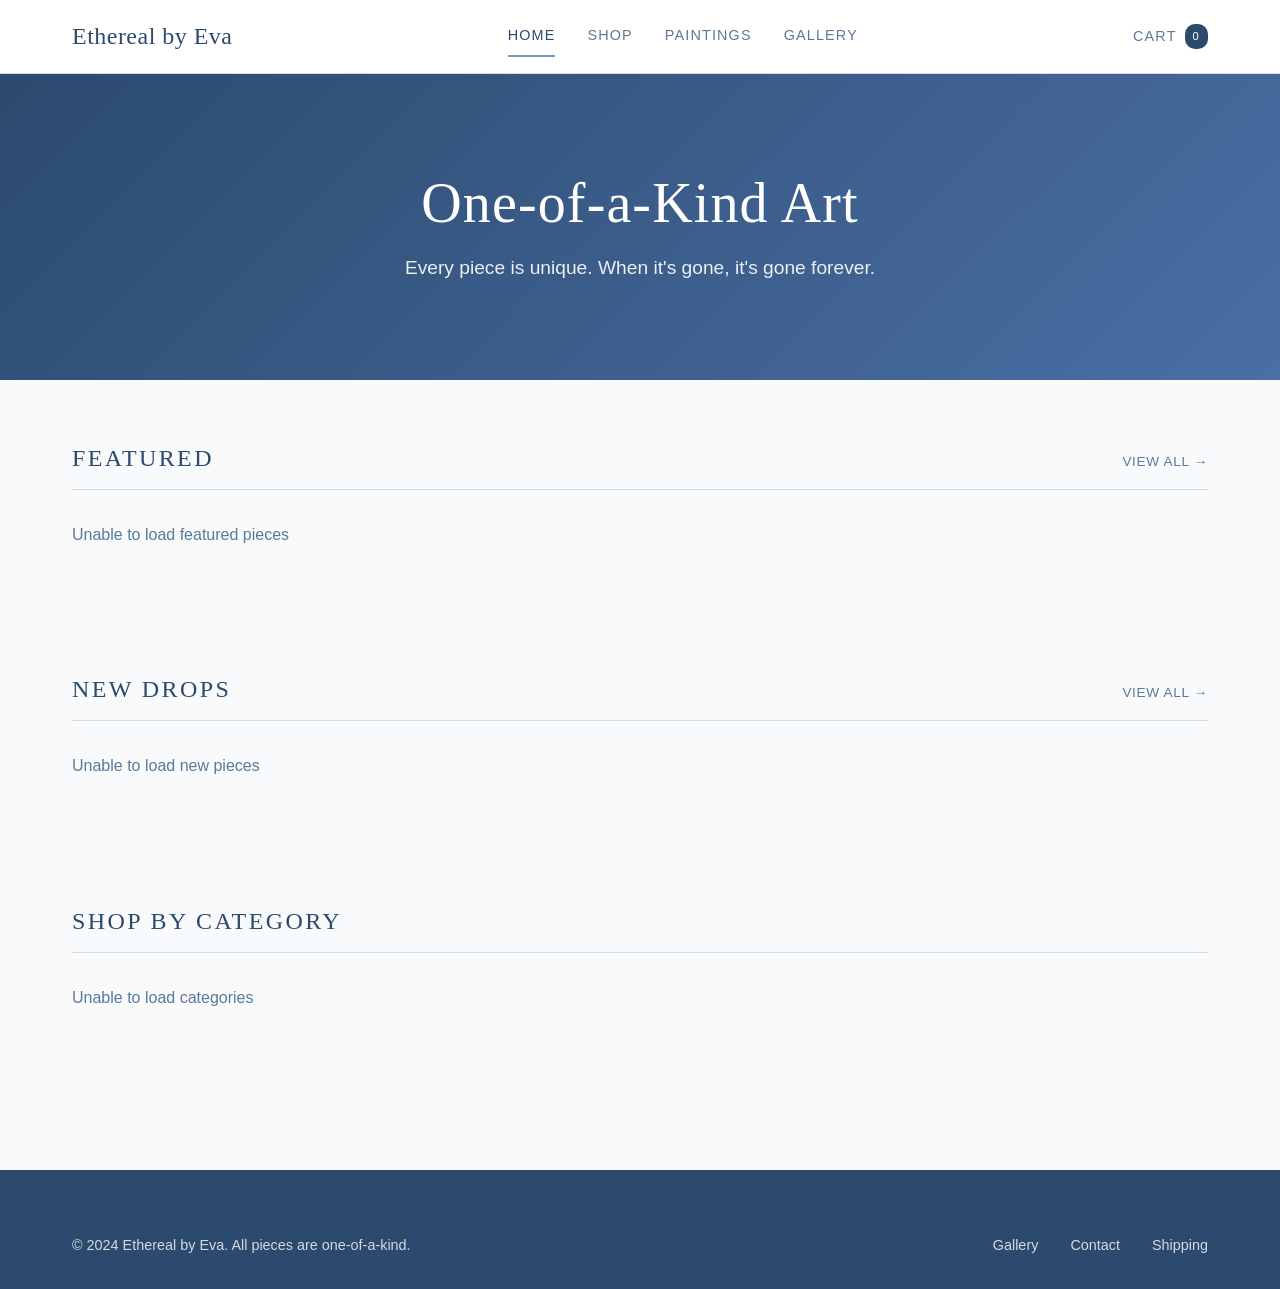
<file: ethereal-by-eva/frontend/index.html>
<!DOCTYPE html>
<html lang="en">
<head>
    <meta charset="UTF-8">
    <meta name="viewport" content="width=device-width, initial-scale=1.0">
    <title>Ethereal by Eva | One-of-a-Kind Art</title>
    <meta name="description" content="Discover unique, handmade art pieces by Eva. Each work is one-of-a-kind, crafted with love.">
    <link rel="stylesheet" href="css/styles.css">
</head>
<body>
    <!-- Header -->
    <header class="header">
        <div class="container header-inner">
            <a href="/" class="logo">Ethereal by Eva</a>
            
            <nav class="nav">
                <a href="/" class="active">Home</a>
                <a href="browse.html">Shop</a>
                <a href="browse.html?category=painting">Paintings</a>
                <a href="gallery.html">Gallery</a>
            </nav>
            
            <div class="header-actions">
                <a href="cart.html" class="cart-link">
                    Cart
                    <span class="cart-count" data-count="0">0</span>
                </a>
            </div>
        </div>
    </header>
    
    <!-- Main Content -->
    <main>
        <!-- Hero Section -->
        <section class="hero">
            <div class="container">
                <h1>One-of-a-Kind Art</h1>
                <p>Every piece is unique. When it's gone, it's gone forever.</p>
            </div>
        </section>
        
        <!-- Featured Pieces -->
        <section class="section">
            <div class="container">
                <div class="section-header">
                    <h2>Featured</h2>
                    <a href="browse.html?featured=true">View All →</a>
                </div>
                <div id="featured-grid" class="piece-grid">
                    <div class="loading">Loading</div>
                </div>
            </div>
        </section>
        
        <!-- New Drops -->
        <section class="section">
            <div class="container">
                <div class="section-header">
                    <h2>New Drops</h2>
                    <a href="browse.html?sort=newest">View All →</a>
                </div>
                <div id="new-grid" class="piece-grid">
                    <div class="loading">Loading</div>
                </div>
            </div>
        </section>
        
        <!-- Categories -->
        <section class="section">
            <div class="container">
                <div class="section-header">
                    <h2>Shop by Category</h2>
                </div>
                <div id="categories" class="category-filters">
                    <div class="loading">Loading</div>
                </div>
            </div>
        </section>
    </main>
    
    <!-- Footer -->
    <footer class="footer">
        <div class="container footer-inner">
            <p class="footer-text">© 2024 Ethereal by Eva. All pieces are one-of-a-kind.</p>
            <div class="footer-links">
                <a href="gallery.html">Gallery</a>
                <a href="contact.html">Contact</a>
                <a href="shipping.html">Shipping</a>
            </div>
        </div>
    </footer>
    
    <!-- Scripts -->
    <script src="js/api.js"></script>
    <script src="js/cart.js"></script>
    <script src="js/main.js"></script>
    <script>
        // Load page content
        document.addEventListener('DOMContentLoaded', async () => {
            // Load featured pieces
            try {
                const featured = await API.getFeaturedPieces(6);
                const featuredGrid = document.getElementById('featured-grid');
                renderPieceGrid(featuredGrid, featured);
            } catch (error) {
                console.error('Error loading featured:', error);
                document.getElementById('featured-grid').innerHTML = 
                    '<p class="text-light">Unable to load featured pieces</p>';
            }
            
            // Load new pieces
            try {
                const newPieces = await API.getNewPieces(6);
                const newGrid = document.getElementById('new-grid');
                renderPieceGrid(newGrid, newPieces);
            } catch (error) {
                console.error('Error loading new pieces:', error);
                document.getElementById('new-grid').innerHTML = 
                    '<p class="text-light">Unable to load new pieces</p>';
            }
            
            // Load categories
            try {
                const categories = await API.getCategories();
                const categoriesContainer = document.getElementById('categories');
                
                categoriesContainer.innerHTML = categories.map(cat => `
                    <a href="browse.html?category=${cat.slug}" class="category-filter">
                        ${cat.name} (${cat.count})
                    </a>
                `).join('');
            } catch (error) {
                console.error('Error loading categories:', error);
                document.getElementById('categories').innerHTML = 
                    '<p class="text-light">Unable to load categories</p>';
            }
        });
    </script>
</body>
</html>
</file>
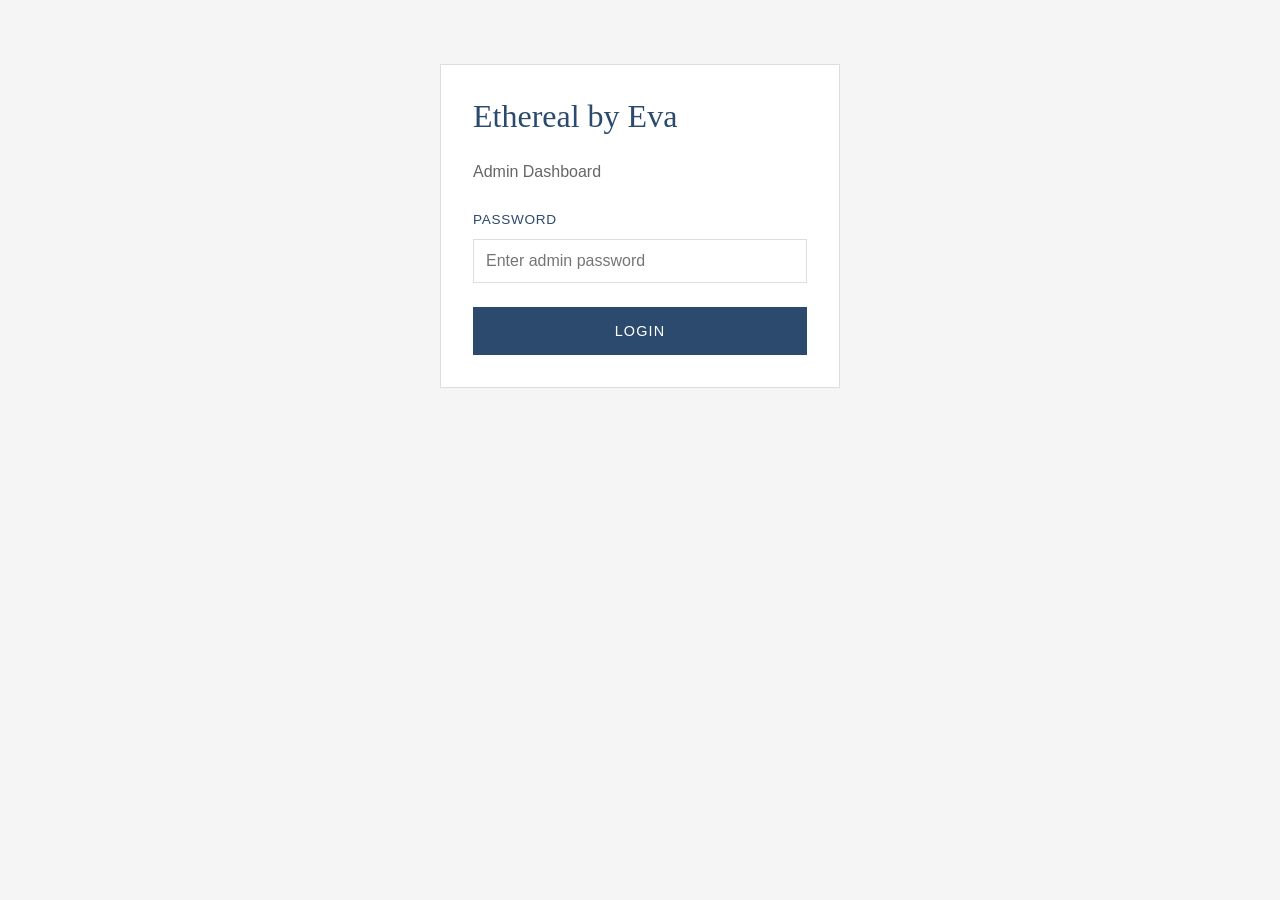
<file: ethereal-by-eva/frontend/admin.html>
<!DOCTYPE html>
<html lang="en">
<head>
    <meta charset="UTF-8">
    <meta name="viewport" content="width=device-width, initial-scale=1.0">
    <title>Admin Dashboard | Ethereal by Eva</title>
    <link rel="stylesheet" href="css/styles.css">
    <style>
        * { box-sizing: border-box; }
        body { background: #f5f5f5; }
        
        .admin-nav {
            background: #000;
            color: #fff;
            padding: 1rem 2rem;
            display: flex;
            justify-content: space-between;
            align-items: center;
            position: sticky;
            top: 0;
            z-index: 100;
        }
        .admin-nav h1 { font-size: 1.2rem; font-weight: 400; }
        .admin-nav a { color: #fff; margin-left: 2rem; font-size: 0.9rem; }
        
        .admin-container { max-width: 1400px; margin: 0 auto; padding: 2rem; }
        
        .admin-stats {
            display: grid;
            grid-template-columns: repeat(auto-fit, minmax(200px, 1fr));
            gap: 1rem;
            margin-bottom: 2rem;
        }
        .stat-card {
            background: #fff;
            padding: 1.5rem;
            border: 1px solid #ddd;
        }
        .stat-card h3 { font-size: 0.8rem; color: #666; text-transform: uppercase; margin-bottom: 0.5rem; }
        .stat-card .number { font-size: 2rem; font-weight: 300; }
        
        .admin-section {
            background: #fff;
            border: 1px solid #ddd;
            margin-bottom: 2rem;
        }
        .admin-section-header {
            padding: 1rem 1.5rem;
            border-bottom: 1px solid #ddd;
            display: flex;
            justify-content: space-between;
            align-items: center;
        }
        .admin-section-header h2 { font-size: 1rem; font-weight: 500; }
        
        .admin-table {
            width: 100%;
            border-collapse: collapse;
        }
        .admin-table th, .admin-table td {
            padding: 1rem 1.5rem;
            text-align: left;
            border-bottom: 1px solid #eee;
        }
        .admin-table th {
            font-size: 0.75rem;
            text-transform: uppercase;
            color: #666;
            font-weight: 500;
        }
        .admin-table tr:hover { background: #fafafa; }
        .admin-table img {
            width: 60px;
            height: 60px;
            object-fit: cover;
        }
        
        .badge {
            display: inline-block;
            padding: 0.25rem 0.75rem;
            font-size: 0.7rem;
            text-transform: uppercase;
            letter-spacing: 0.05em;
        }
        .badge-sold { background: #000; color: #fff; }
        .badge-available { background: #e8f5e9; color: #2e7d32; }
        .badge-featured { background: #fff3e0; color: #e65100; }
        .badge-pending { background: #fff3e0; color: #e65100; }
        .badge-paid { background: #e8f5e9; color: #2e7d32; }
        .badge-shipped { background: #e3f2fd; color: #1565c0; }
        
        .btn-small {
            padding: 0.4rem 0.8rem;
            font-size: 0.75rem;
            border: 1px solid #000;
            background: #fff;
            cursor: pointer;
            margin-right: 0.5rem;
        }
        .btn-small:hover { background: #000; color: #fff; }
        .btn-small.danger { border-color: #c00; color: #c00; }
        .btn-small.danger:hover { background: #c00; color: #fff; }
        
        /* Modal */
        .modal {
            display: none;
            position: fixed;
            top: 0;
            left: 0;
            width: 100%;
            height: 100%;
            background: rgba(0,0,0,0.5);
            z-index: 1000;
            overflow-y: auto;
        }
        .modal.active { display: flex; justify-content: center; align-items: flex-start; padding: 2rem; }
        .modal-content {
            background: #fff;
            width: 100%;
            max-width: 600px;
            margin-top: 2rem;
        }
        .modal-header {
            padding: 1.5rem;
            border-bottom: 1px solid #ddd;
            display: flex;
            justify-content: space-between;
            align-items: center;
        }
        .modal-header h2 { font-size: 1.2rem; font-weight: 400; }
        .modal-close { font-size: 1.5rem; cursor: pointer; background: none; border: none; }
        .modal-body { padding: 1.5rem; }
        
        .form-group { margin-bottom: 1.5rem; }
        .form-group label {
            display: block;
            margin-bottom: 0.5rem;
            font-size: 0.85rem;
            font-weight: 500;
        }
        .form-group input, .form-group select, .form-group textarea {
            width: 100%;
            padding: 0.75rem;
            border: 1px solid #ddd;
            font-family: inherit;
            font-size: 1rem;
        }
        .form-group textarea { min-height: 100px; resize: vertical; }
        .form-group small { color: #666; font-size: 0.8rem; }
        .form-row { display: grid; grid-template-columns: 1fr 1fr; gap: 1rem; }
        
        .form-checkbox {
            display: flex;
            align-items: center;
            gap: 0.5rem;
        }
        .form-checkbox input { width: auto; }
        
        .login-container {
            max-width: 400px;
            margin: 4rem auto;
            padding: 2rem;
            background: #fff;
            border: 1px solid #ddd;
        }
        .login-container h1 { margin-bottom: 1.5rem; font-weight: 400; }
        
        .tabs { display: flex; border-bottom: 1px solid #ddd; }
        .tab {
            padding: 1rem 1.5rem;
            cursor: pointer;
            border-bottom: 2px solid transparent;
            margin-bottom: -1px;
        }
        .tab.active { border-bottom-color: #000; }
        .tab-content { display: none; }
        .tab-content.active { display: block; }
        
        .empty-state { padding: 3rem; text-align: center; color: #666; }
    </style>
</head>
<body>
    <!-- Login Screen -->
    <div id="login-screen">
        <div class="login-container">
            <h1>Ethereal by Eva</h1>
            <p style="margin-bottom: 1.5rem; color: #666;">Admin Dashboard</p>
            <div class="form-group">
                <label>Password</label>
                <input type="password" id="admin-password" placeholder="Enter admin password">
            </div>
            <button class="btn btn-primary btn-full" onclick="login()">Login</button>
            <p id="login-error" style="color: #c00; margin-top: 1rem; display: none;">Invalid password</p>
        </div>
    </div>
    
    <!-- Admin Dashboard (hidden until login) -->
    <div id="admin-dashboard" style="display: none;">
        <nav class="admin-nav">
            <h1>✨ Ethereal by Eva - Admin</h1>
            <div>
                <a href="/" target="_blank">View Store →</a>
                <a href="#" onclick="logout()">Logout</a>
            </div>
        </nav>
        
        <div class="admin-container">
            <!-- Stats -->
            <div class="admin-stats">
                <div class="stat-card">
                    <h3>Total Pieces</h3>
                    <div class="number" id="stat-total">-</div>
                </div>
                <div class="stat-card">
                    <h3>Available</h3>
                    <div class="number" id="stat-available">-</div>
                </div>
                <div class="stat-card">
                    <h3>Sold</h3>
                    <div class="number" id="stat-sold">-</div>
                </div>
                <div class="stat-card">
                    <h3>Revenue</h3>
                    <div class="number" id="stat-revenue">-</div>
                </div>
            </div>
            
            <!-- Tabs -->
            <div class="tabs">
                <div class="tab active" data-tab="pieces">Art Pieces</div>
                <div class="tab" data-tab="orders">Orders</div>
            </div>
            
            <!-- Pieces Tab -->
            <div id="tab-pieces" class="tab-content active">
                <div class="admin-section">
                    <div class="admin-section-header">
                        <h2>All Pieces</h2>
                        <button class="btn btn-primary" onclick="openAddModal()">+ Add New Piece</button>
                    </div>
                    <div id="pieces-table">
                        <div class="loading" style="padding: 2rem; text-align: center;">Loading...</div>
                    </div>
                </div>
            </div>
            
            <!-- Orders Tab -->
            <div id="tab-orders" class="tab-content">
                <div class="admin-section">
                    <div class="admin-section-header">
                        <h2>All Orders</h2>
                    </div>
                    <div id="orders-table">
                        <div class="loading" style="padding: 2rem; text-align: center;">Loading...</div>
                    </div>
                </div>
            </div>
        </div>
    </div>
    
    <!-- Add/Edit Piece Modal -->
    <div id="piece-modal" class="modal">
        <div class="modal-content">
            <div class="modal-header">
                <h2 id="modal-title">Add New Piece</h2>
                <button class="modal-close" onclick="closeModal()">&times;</button>
            </div>
            <div class="modal-body">
                <form id="piece-form" onsubmit="savePiece(event)">
                    <input type="hidden" id="piece-id">
                    
                    <div class="form-group">
                        <label>Title *</label>
                        <input type="text" id="piece-title" required placeholder="e.g., Sunset Dreams">
                    </div>
                    
                    <div class="form-group">
                        <label>Description *</label>
                        <textarea id="piece-description" required placeholder="Describe the piece, its inspiration, medium used..."></textarea>
                    </div>
                    
                    <div class="form-row">
                        <div class="form-group" id="price-group">
                            <label>Price (in dollars) <span id="price-required">*</span></label>
                            <input type="number" id="piece-price" min="0" step="0.01" placeholder="150.00">
                            <small id="price-hint" style="display: none; color: #666;">Optional for gallery-only pieces</small>
                        </div>
                        <div class="form-group">
                            <label>Sale Price (optional)</label>
                            <input type="number" id="piece-sale-price" min="0" step="0.01" placeholder="99.00">
                            <small style="color: #c00;">Customer pays this price if set</small>
                        </div>
                    </div>
                    
                    <div class="form-row">
                        <div class="form-group">
                            <label>Category *</label>
                            <select id="piece-category" required>
                                <option value="">Select category</option>
                                <option value="painting">Painting</option>
                                <option value="pastel">Pastel</option>
                                <option value="crayon">Crayon</option>
                                <option value="marker">Marker</option>
                                <option value="paper_mache">Paper Maché</option>
                            </select>
                        </div>
                        <div class="form-group">
                            <label>Dimensions</label>
                            <input type="text" id="piece-dimensions" placeholder="e.g., 18x24 inches">
                        </div>
                    </div>
                    
                    <div class="form-group">
                        <label>Weight (ounces)</label>
                        <input type="number" id="piece-weight" min="1" value="16" placeholder="16">
                        <small>For shipping calculation</small>
                    </div>
                    
                    <div class="form-group">
                        <label>Image URL *</label>
                        <input type="url" id="piece-image" required placeholder="https://...">
                        <small>Upload image to <a href="https://imgur.com" target="_blank">Imgur</a> or <a href="https://imgbb.com" target="_blank">ImgBB</a> and paste the direct link</small>
                    </div>
                    
                    <div class="form-group">
                        <label class="form-checkbox">
                            <input type="checkbox" id="piece-featured">
                            Feature on homepage
                        </label>
                    </div>
                    
                    <div class="form-group">
                        <label class="form-checkbox">
                            <input type="checkbox" id="piece-gallery-only" onchange="toggleGalleryOnly()">
                            Gallery only (not for sale - just showcase)
                        </label>
                        <small style="display: block; margin-top: 0.25rem; color: #666;">Check this for past work or pieces you want to display but not sell</small>
                    </div>
                    
                    <div style="display: flex; gap: 1rem; margin-top: 2rem;">
                        <button type="submit" class="btn btn-primary" style="flex: 1;">Save Piece</button>
                        <button type="button" class="btn btn-secondary" onclick="closeModal()">Cancel</button>
                    </div>
                </form>
            </div>
        </div>
    </div>
    
    <!-- Order Detail Modal -->
    <div id="order-modal" class="modal">
        <div class="modal-content">
            <div class="modal-header">
                <h2>Order Details</h2>
                <button class="modal-close" onclick="closeOrderModal()">&times;</button>
            </div>
            <div class="modal-body" id="order-detail-content">
            </div>
        </div>
    </div>
    
    <script src="js/api.js"></script>
    <script src="js/main.js"></script>
    <script>
        let adminPassword = '';
        let allPieces = [];
        let allOrders = [];
        
        // Tab switching
        document.querySelectorAll('.tab').forEach(tab => {
            tab.addEventListener('click', () => {
                document.querySelectorAll('.tab').forEach(t => t.classList.remove('active'));
                document.querySelectorAll('.tab-content').forEach(c => c.classList.remove('active'));
                tab.classList.add('active');
                document.getElementById('tab-' + tab.dataset.tab).classList.add('active');
            });
        });
        
        // Login
        function login() {
            adminPassword = document.getElementById('admin-password').value;
            
            // Test the password by making an admin API call
            fetch(`${API.baseUrl}/api/admin/pieces`, {
                headers: { 'X-Admin-Password': adminPassword }
            })
            .then(res => {
                if (res.ok) {
                    document.getElementById('login-screen').style.display = 'none';
                    document.getElementById('admin-dashboard').style.display = 'block';
                    localStorage.setItem('adminPassword', adminPassword);
                    loadDashboard();
                } else {
                    document.getElementById('login-error').style.display = 'block';
                }
            })
            .catch(() => {
                document.getElementById('login-error').style.display = 'block';
            });
        }
        
        function logout() {
            localStorage.removeItem('adminPassword');
            location.reload();
        }
        
        // Check for saved password
        document.addEventListener('DOMContentLoaded', () => {
            const saved = localStorage.getItem('adminPassword');
            if (saved) {
                adminPassword = saved;
                document.getElementById('admin-password').value = saved;
                login();
            }
            
            // Enter key to login
            document.getElementById('admin-password').addEventListener('keypress', (e) => {
                if (e.key === 'Enter') login();
            });
        });
        
        // Load dashboard data
        async function loadDashboard() {
            await Promise.all([loadPieces(), loadOrders()]);
            updateStats();
        }
        
        async function loadPieces() {
            try {
                const res = await fetch(`${API.baseUrl}/api/admin/pieces`, {
                    headers: { 'X-Admin-Password': adminPassword }
                });
                allPieces = await res.json();
                renderPiecesTable();
            } catch (e) {
                console.error('Failed to load pieces:', e);
            }
        }
        
        async function loadOrders() {
            try {
                const res = await fetch(`${API.baseUrl}/api/admin/orders`, {
                    headers: { 'X-Admin-Password': adminPassword }
                });
                allOrders = await res.json();
                renderOrdersTable();
            } catch (e) {
                console.error('Failed to load orders:', e);
            }
        }
        
        function updateStats() {
            const available = allPieces.filter(p => !p.is_sold && !p.gallery_only).length;
            const sold = allPieces.filter(p => p.is_sold && !p.gallery_only).length;
            const galleryOnly = allPieces.filter(p => p.gallery_only).length;
            const revenue = allOrders
                .filter(o => o.status === 'paid' || o.status === 'shipped')
                .reduce((sum, o) => sum + o.total, 0);
            
            document.getElementById('stat-total').textContent = allPieces.length;
            document.getElementById('stat-available').textContent = available;
            document.getElementById('stat-sold').textContent = sold;
            document.getElementById('stat-revenue').textContent = Utils.formatPrice(revenue);
        }
        
        function renderPiecesTable() {
            if (allPieces.length === 0) {
                document.getElementById('pieces-table').innerHTML = `
                    <div class="empty-state">
                        <p>No pieces yet. Add your first piece!</p>
                    </div>
                `;
                return;
            }
            
            const html = `
                <table class="admin-table">
                    <thead>
                        <tr>
                            <th>Image</th>
                            <th>Title</th>
                            <th>Category</th>
                            <th>Price</th>
                            <th>Status</th>
                            <th>Actions</th>
                        </tr>
                    </thead>
                    <tbody>
                        ${allPieces.map(piece => {
                            const img = piece.images?.[0]?.image_url || 'https://via.placeholder.com/60?text=No+Image';
                            const showInGallery = piece.show_in_gallery !== false;
                            const hasSale = piece.sale_price && piece.sale_price > 0;
                            
                            // Price display with sale
                            let priceDisplay = Utils.formatPrice(piece.price);
                            if (hasSale) {
                                priceDisplay = `<span style="text-decoration:line-through;color:#999;">${Utils.formatPrice(piece.price)}</span> <strong style="color:#c00;">${Utils.formatPrice(piece.sale_price)}</strong>`;
                            }
                            
                            return `
                                <tr>
                                    <td><img src="${img}" alt="${piece.title}"></td>
                                    <td>
                                        <strong>${piece.title}</strong>
                                        ${piece.is_featured ? '<span class="badge badge-featured">Featured</span>' : ''}
                                        ${piece.gallery_only ? '<span class="badge" style="background:#e3f2fd;color:#1565c0;">Gallery Only</span>' : ''}
                                        ${hasSale && !piece.is_sold ? '<span class="badge" style="background:#ffebee;color:#c00;">Sale</span>' : ''}
                                        ${piece.is_sold && !piece.gallery_only && !showInGallery ? '<span class="badge" style="background:#f5f5f5;color:#666;">Hidden</span>' : ''}
                                    </td>
                                    <td>${piece.category}</td>
                                    <td>${priceDisplay}</td>
                                    <td>
                                        ${piece.gallery_only 
                                            ? '<span class="badge" style="background:#e3f2fd;color:#1565c0;">Showcase</span>'
                                            : piece.is_sold 
                                                ? '<span class="badge badge-sold">Sold</span>' 
                                                : '<span class="badge badge-available">Available</span>'}
                                    </td>
                                    <td>
                                        <button class="btn-small" onclick="editPiece(${piece.id})">Edit</button>
                                        ${piece.is_sold && !piece.gallery_only
                                            ? (showInGallery 
                                                ? `<button class="btn-small" onclick="hideFromGallery(${piece.id})">Hide from Gallery</button>`
                                                : `<button class="btn-small" onclick="showInGallery(${piece.id})">Show in Gallery</button>`)
                                            : ''}
                                        ${!piece.gallery_only && piece.is_sold 
                                            ? `<button class="btn-small" onclick="markAvailable(${piece.id})">Mark Available</button>`
                                            : !piece.gallery_only && !piece.is_sold
                                                ? `<button class="btn-small" onclick="markSold(${piece.id})">Mark Sold</button>`
                                                : ''}
                                        <button class="btn-small danger" onclick="deletePiece(${piece.id})">Delete</button>
                                    </td>
                                </tr>
                            `;
                        }).join('')}
                    </tbody>
                </table>
            `;
            document.getElementById('pieces-table').innerHTML = html;
        }
        
        function renderOrdersTable() {
            if (allOrders.length === 0) {
                document.getElementById('orders-table').innerHTML = `
                    <div class="empty-state">
                        <p>No orders yet. They'll show up here when customers purchase!</p>
                    </div>
                `;
                return;
            }
            
            const html = `
                <table class="admin-table">
                    <thead>
                        <tr>
                            <th>Order #</th>
                            <th>Date</th>
                            <th>Customer</th>
                            <th>Total</th>
                            <th>Status</th>
                            <th>Actions</th>
                        </tr>
                    </thead>
                    <tbody>
                        ${allOrders.map(order => `
                            <tr>
                                <td>#${order.id}</td>
                                <td>${new Date(order.created_at).toLocaleDateString()}</td>
                                <td>
                                    <strong>${order.customer_name}</strong><br>
                                    <small>${order.customer_email}</small>
                                </td>
                                <td>${Utils.formatPrice(order.total)}</td>
                                <td><span class="badge badge-${order.status}">${order.status}</span></td>
                                <td>
                                    <button class="btn-small" onclick="viewOrder(${order.id})">View</button>
                                    ${order.status === 'paid' 
                                        ? `<button class="btn-small" onclick="markShipped(${order.id})">Mark Shipped</button>`
                                        : ''}
                                </td>
                            </tr>
                        `).join('')}
                    </tbody>
                </table>
            `;
            document.getElementById('orders-table').innerHTML = html;
        }
        
        // Piece Modal
        function openAddModal() {
            document.getElementById('modal-title').textContent = 'Add New Piece';
            document.getElementById('piece-form').reset();
            document.getElementById('piece-id').value = '';
            document.getElementById('piece-weight').value = '16';
            document.getElementById('piece-sale-price').value = '';
            document.getElementById('piece-gallery-only').checked = false;
            toggleGalleryOnly();
            document.getElementById('piece-modal').classList.add('active');
        }
        
        function toggleGalleryOnly() {
            const isGalleryOnly = document.getElementById('piece-gallery-only').checked;
            const priceInput = document.getElementById('piece-price');
            const priceRequired = document.getElementById('price-required');
            const priceHint = document.getElementById('price-hint');
            
            if (isGalleryOnly) {
                priceInput.removeAttribute('required');
                priceInput.setAttribute('min', '0');
                priceRequired.style.display = 'none';
                priceHint.style.display = 'block';
            } else {
                priceInput.setAttribute('required', 'required');
                priceInput.setAttribute('min', '1');
                priceRequired.style.display = 'inline';
                priceHint.style.display = 'none';
            }
        }
        
        function editPiece(id) {
            const piece = allPieces.find(p => p.id === id);
            if (!piece) return;
            
            document.getElementById('modal-title').textContent = 'Edit Piece';
            document.getElementById('piece-id').value = piece.id;
            document.getElementById('piece-title').value = piece.title;
            document.getElementById('piece-description').value = piece.description;
            document.getElementById('piece-price').value = (piece.price / 100).toFixed(2);
            document.getElementById('piece-sale-price').value = piece.sale_price ? (piece.sale_price / 100).toFixed(2) : '';
            document.getElementById('piece-category').value = piece.category;
            document.getElementById('piece-dimensions').value = piece.dimensions || '';
            document.getElementById('piece-weight').value = piece.weight_oz;
            document.getElementById('piece-image').value = piece.images?.[0]?.image_url || '';
            document.getElementById('piece-featured').checked = piece.is_featured;
            document.getElementById('piece-gallery-only').checked = piece.gallery_only || false;
            toggleGalleryOnly();
            
            document.getElementById('piece-modal').classList.add('active');
        }
        
        function closeModal() {
            document.getElementById('piece-modal').classList.remove('active');
        }
        
        async function savePiece(e) {
            e.preventDefault();
            
            const id = document.getElementById('piece-id').value;
            const isGalleryOnly = document.getElementById('piece-gallery-only').checked;
            const priceValue = document.getElementById('piece-price').value;
            const salePriceValue = document.getElementById('piece-sale-price').value;
            
            // Gallery-only pieces can have $0 price
            const price = priceValue ? Math.round(parseFloat(priceValue) * 100) : 0;
            const salePrice = salePriceValue ? Math.round(parseFloat(salePriceValue) * 100) : null;
            
            // Validate price for non-gallery pieces
            if (!isGalleryOnly && price < 100) {
                alert('Price must be at least $1.00 for pieces that are for sale.');
                return;
            }
            
            // Validate sale price is less than regular price
            if (salePrice && salePrice >= price) {
                alert('Sale price must be less than the regular price.');
                return;
            }
            
            const data = {
                title: document.getElementById('piece-title').value,
                description: document.getElementById('piece-description').value,
                price: price,
                sale_price: salePrice,
                category: document.getElementById('piece-category').value,
                dimensions: document.getElementById('piece-dimensions').value || null,
                weight_oz: parseInt(document.getElementById('piece-weight').value) || 16,
                is_featured: isGalleryOnly ? false : document.getElementById('piece-featured').checked,
                is_sold: isGalleryOnly,
                gallery_only: isGalleryOnly,
            };
            
            const imageUrl = document.getElementById('piece-image').value;
            
            try {
                let pieceId = id;
                
                if (id) {
                    // Update existing piece
                    await fetch(`${API.baseUrl}/api/admin/pieces/${id}`, {
                        method: 'PUT',
                        headers: {
                            'Content-Type': 'application/json',
                            'X-Admin-Password': adminPassword
                        },
                        body: JSON.stringify(data)
                    });
                    pieceId = id;
                    
                    // Update image - delete old and add new
                    if (imageUrl) {
                        const piece = allPieces.find(p => p.id === parseInt(id));
                        if (piece && piece.images && piece.images.length > 0) {
                            // Delete existing images
                            for (const img of piece.images) {
                                await fetch(`${API.baseUrl}/api/admin/pieces/${id}/images/${img.id}`, {
                                    method: 'DELETE',
                                    headers: { 'X-Admin-Password': adminPassword }
                                });
                            }
                        }
                        // Add new image
                        await fetch(`${API.baseUrl}/api/admin/pieces/${pieceId}/images?image_url=${encodeURIComponent(imageUrl)}&is_primary=true`, {
                            method: 'POST',
                            headers: { 'X-Admin-Password': adminPassword }
                        });
                    }
                } else {
                    // Create new piece
                    const res = await fetch(`${API.baseUrl}/api/admin/pieces`, {
                        method: 'POST',
                        headers: {
                            'Content-Type': 'application/json',
                            'X-Admin-Password': adminPassword
                        },
                        body: JSON.stringify(data)
                    });
                    const newPiece = await res.json();
                    pieceId = newPiece.id;
                    
                    // Add image
                    if (imageUrl) {
                        await fetch(`${API.baseUrl}/api/admin/pieces/${pieceId}/images?image_url=${encodeURIComponent(imageUrl)}&is_primary=true`, {
                            method: 'POST',
                            headers: { 'X-Admin-Password': adminPassword }
                        });
                    }
                }
                
                closeModal();
                await loadPieces();
                updateStats();
                alert(id ? 'Piece updated!' : 'Piece added!');
                
            } catch (e) {
                alert('Error saving piece: ' + e.message);
            }
        }
        
        async function deletePiece(id) {
            if (!confirm('Are you sure you want to delete this piece? This cannot be undone.')) return;
            
            try {
                await fetch(`${API.baseUrl}/api/admin/pieces/${id}`, {
                    method: 'DELETE',
                    headers: { 'X-Admin-Password': adminPassword }
                });
                await loadPieces();
                updateStats();
            } catch (e) {
                alert('Error deleting piece: ' + e.message);
            }
        }
        
        async function markSold(id) {
            await updatePieceStatus(id, { is_sold: true });
        }
        
        async function markAvailable(id) {
            await updatePieceStatus(id, { is_sold: false });
        }
        
        async function hideFromGallery(id) {
            await updatePieceStatus(id, { show_in_gallery: false });
        }
        
        async function showInGallery(id) {
            await updatePieceStatus(id, { show_in_gallery: true });
        }
        
        async function updatePieceStatus(id, data) {
            try {
                await fetch(`${API.baseUrl}/api/admin/pieces/${id}`, {
                    method: 'PUT',
                    headers: {
                        'Content-Type': 'application/json',
                        'X-Admin-Password': adminPassword
                    },
                    body: JSON.stringify(data)
                });
                await loadPieces();
                updateStats();
            } catch (e) {
                alert('Error updating piece: ' + e.message);
            }
        }
        
        // Order Modal
        function viewOrder(id) {
            const order = allOrders.find(o => o.id === id);
            if (!order) return;
            
            const addr = order.shipping_address;
            
            document.getElementById('order-detail-content').innerHTML = `
                <div style="margin-bottom: 1.5rem;">
                    <h3>Order #${order.id}</h3>
                    <span class="badge badge-${order.status}">${order.status}</span>
                </div>
                
                <div style="margin-bottom: 1.5rem;">
                    <h4 style="font-size: 0.85rem; color: #666; margin-bottom: 0.5rem;">Customer</h4>
                    <p><strong>${order.customer_name}</strong></p>
                    <p>${order.customer_email}</p>
                </div>
                
                <div style="margin-bottom: 1.5rem;">
                    <h4 style="font-size: 0.85rem; color: #666; margin-bottom: 0.5rem;">Ship To</h4>
                    <p>${addr.name}</p>
                    <p>${addr.street}</p>
                    <p>${addr.city}, ${addr.state} ${addr.zip}</p>
                </div>
                
                <div style="margin-bottom: 1.5rem;">
                    <h4 style="font-size: 0.85rem; color: #666; margin-bottom: 0.5rem;">Items</h4>
                    ${order.items?.map(item => `
                        <div style="display: flex; justify-content: space-between; padding: 0.5rem 0; border-bottom: 1px solid #eee;">
                            <span>${item.title_at_purchase || item.title || 'Item'}</span>
                            <span>${Utils.formatPrice(item.price_at_purchase || item.price || 0)}</span>
                        </div>
                    `).join('') || '<p>No items</p>'}
                </div>
                
                <div style="border-top: 2px solid #000; padding-top: 1rem;">
                    <div style="display: flex; justify-content: space-between; margin-bottom: 0.5rem;">
                        <span>Subtotal</span>
                        <span>${Utils.formatPrice(order.subtotal)}</span>
                    </div>
                    <div style="display: flex; justify-content: space-between; margin-bottom: 0.5rem;">
                        <span>Shipping</span>
                        <span>${Utils.formatPrice(order.shipping_cost)}</span>
                    </div>
                    <div style="display: flex; justify-content: space-between; font-size: 1.2rem; font-weight: bold;">
                        <span>Total</span>
                        <span>${Utils.formatPrice(order.total)}</span>
                    </div>
                </div>
                
                ${order.tracking_number ? `
                    <div style="margin-top: 1.5rem; padding: 1rem; background: #f5f5f5;">
                        <strong>Tracking:</strong> ${order.tracking_number}
                    </div>
                ` : ''}
                
                ${order.status === 'paid' ? `
                    <div style="margin-top: 1.5rem;">
                        <div class="form-group">
                            <label>Shipping Carrier</label>
                            <select id="carrier-input" style="width: 100%; padding: 0.75rem; border: 1px solid #ddd; margin-bottom: 1rem;">
                                <option value="USPS">USPS</option>
                                <option value="UPS">UPS</option>
                                <option value="FedEx">FedEx</option>
                            </select>
                        </div>
                        <div class="form-group">
                            <label>Tracking Number</label>
                            <input type="text" id="tracking-input" placeholder="Enter tracking number">
                        </div>
                        <button class="btn btn-primary btn-full" onclick="shipOrder(${order.id})">Mark as Shipped</button>
                    </div>
                ` : ''}
            `;
            
            document.getElementById('order-modal').classList.add('active');
        }
        
        function closeOrderModal() {
            document.getElementById('order-modal').classList.remove('active');
        }
        
        async function markShipped(id) {
            viewOrder(id);
        }
        
        async function shipOrder(id) {
            const tracking = document.getElementById('tracking-input')?.value || '';
            const carrier = document.getElementById('carrier-input')?.value || 'USPS';
            
            try {
                await fetch(`${API.baseUrl}/api/admin/orders/${id}`, {
                    method: 'PUT',
                    headers: {
                        'Content-Type': 'application/json',
                        'X-Admin-Password': adminPassword
                    },
                    body: JSON.stringify({
                        status: 'shipped',
                        tracking_number: tracking,
                        shipping_carrier: carrier
                    })
                });
                
                closeOrderModal();
                await loadOrders();
                updateStats();
                alert('Order marked as shipped!');
                
            } catch (e) {
                alert('Error updating order: ' + e.message);
            }
        }
    </script>
</body>
</html>
</file>
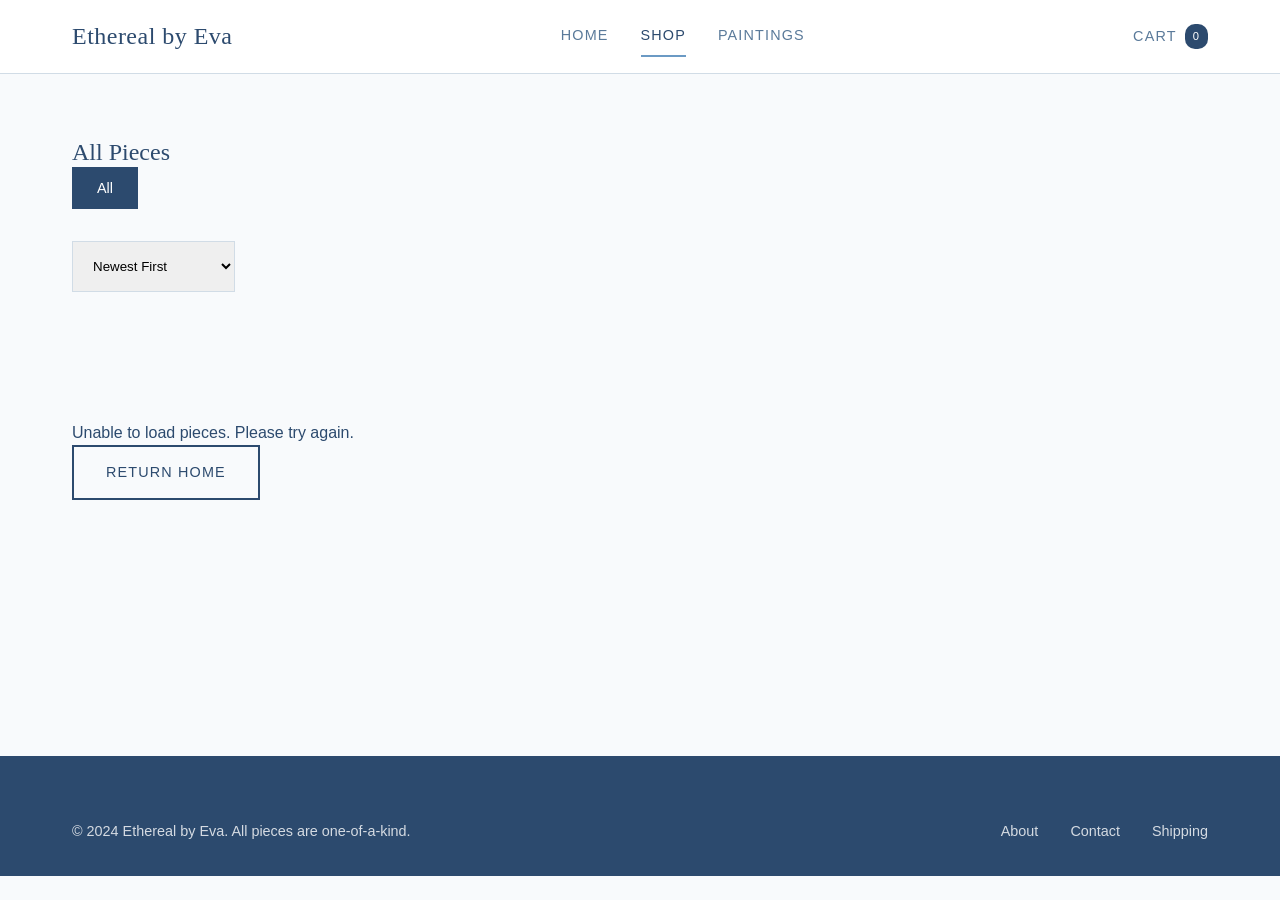
<file: ethereal-by-eva/frontend/browse.html>
<!DOCTYPE html>
<html lang="en">
<head>
    <meta charset="UTF-8">
    <meta name="viewport" content="width=device-width, initial-scale=1.0">
    <title>Shop | Ethereal by Eva</title>
    <meta name="description" content="Browse Eva's collection of unique, handmade art pieces.">
    <link rel="stylesheet" href="css/styles.css">
</head>
<body>
    <!-- Header -->
    <header class="header">
        <div class="container header-inner">
            <a href="/" class="logo">Ethereal by Eva</a>
            
            <nav class="nav">
                <a href="/">Home</a>
                <a href="browse.html" class="active">Shop</a>
                <a href="browse.html?category=painting">Paintings</a>
            </nav>
            
            <div class="header-actions">
                <a href="cart.html" class="cart-link">
                    Cart
                    <span class="cart-count" data-count="0">0</span>
                </a>
            </div>
        </div>
    </header>
    
    <!-- Main Content -->
    <main>
        <div class="container">
            <!-- Page Header -->
            <section class="section">
                <h1 id="page-title">All Pieces</h1>
                
                <!-- Category Filters -->
                <div id="category-filters" class="category-filters">
                    <button class="category-filter active" data-category="">All</button>
                    <!-- Categories loaded dynamically -->
                </div>
                
                <!-- Sort Options -->
                <div style="margin-top: var(--spacing-md);">
                    <select id="sort-select" style="padding: var(--spacing-sm); border: 1px solid var(--color-border);">
                        <option value="newest">Newest First</option>
                        <option value="oldest">Oldest First</option>
                        <option value="price_low">Price: Low to High</option>
                        <option value="price_high">Price: High to Low</option>
                    </select>
                </div>
            </section>
            
            <!-- Pieces Grid -->
            <section class="section">
                <div id="pieces-grid" class="piece-grid">
                    <div class="loading">Loading</div>
                </div>
                
                <!-- Pagination -->
                <div id="pagination" style="text-align: center; margin-top: var(--spacing-xl);"></div>
            </section>
        </div>
    </main>
    
    <!-- Footer -->
    <footer class="footer">
        <div class="container footer-inner">
            <p class="footer-text">© 2024 Ethereal by Eva. All pieces are one-of-a-kind.</p>
            <div class="footer-links">
                    <a href="about.html">About</a>
                    <a href="contact.html">Contact</a>
                    <a href="shipping.html">Shipping</a>
            </div>
        </div>
    </footer>
    
    <!-- Scripts -->
    <script src="js/api.js"></script>
    <script src="js/cart.js"></script>
    <script src="js/main.js"></script>
    <script>
        // State
        let currentCategory = '';
        let currentSort = 'newest';
        let currentPage = 1;
        const perPage = 12;
        
        // DOM elements
        const piecesGrid = document.getElementById('pieces-grid');
        const categoryFilters = document.getElementById('category-filters');
        const sortSelect = document.getElementById('sort-select');
        const pageTitle = document.getElementById('page-title');
        const pagination = document.getElementById('pagination');
        
        /**
         * Load pieces with current filters
         */
        async function loadPieces() {
            Utils.showLoading(piecesGrid);
            
            try {
                const result = await API.getPieces({
                    category: currentCategory || undefined,
                    sort: currentSort,
                    page: currentPage,
                    per_page: perPage,
                    available: true,
                });
                
                renderPieceGrid(piecesGrid, result.pieces);
                renderPagination(result.total, result.page, result.per_page);
                
                // Update page title
                if (currentCategory) {
                    pageTitle.textContent = Utils.getCategoryName(currentCategory);
                } else {
                    pageTitle.textContent = 'All Pieces';
                }
                
            } catch (error) {
                Utils.showError(piecesGrid, 'Unable to load pieces. Please try again.');
            }
        }
        
        /**
         * Load and render category filters
         */
        async function loadCategories() {
            try {
                const categories = await API.getCategories();
                
                // Add category buttons (keeping the "All" button)
                categories.forEach(cat => {
                    const btn = document.createElement('button');
                    btn.className = 'category-filter';
                    btn.dataset.category = cat.slug;
                    btn.textContent = `${cat.name} (${cat.count})`;
                    categoryFilters.appendChild(btn);
                });
                
                // Update active state based on URL
                updateCategoryActiveState();
                
            } catch (error) {
                console.error('Error loading categories:', error);
            }
        }
        
        /**
         * Update category button active states
         */
        function updateCategoryActiveState() {
            categoryFilters.querySelectorAll('.category-filter').forEach(btn => {
                btn.classList.toggle('active', btn.dataset.category === currentCategory);
            });
        }
        
        /**
         * Render pagination controls
         */
        function renderPagination(total, page, perPage) {
            const totalPages = Math.ceil(total / perPage);
            
            if (totalPages <= 1) {
                pagination.innerHTML = '';
                return;
            }
            
            let html = '';
            
            if (page > 1) {
                html += `<button class="btn btn-secondary" onclick="goToPage(${page - 1})">← Previous</button> `;
            }
            
            html += `<span style="margin: 0 var(--spacing-md);">Page ${page} of ${totalPages}</span>`;
            
            if (page < totalPages) {
                html += ` <button class="btn btn-secondary" onclick="goToPage(${page + 1})">Next →</button>`;
            }
            
            pagination.innerHTML = html;
        }
        
        /**
         * Navigate to a page
         */
        function goToPage(page) {
            currentPage = page;
            updateURL();
            loadPieces();
            window.scrollTo({ top: 0, behavior: 'smooth' });
        }
        
        /**
         * Update URL with current filters
         */
        function updateURL() {
            const params = new URLSearchParams();
            if (currentCategory) params.set('category', currentCategory);
            if (currentSort !== 'newest') params.set('sort', currentSort);
            if (currentPage > 1) params.set('page', currentPage);
            
            const newURL = params.toString() ? `?${params}` : window.location.pathname;
            history.replaceState(null, '', newURL);
        }
        
        /**
         * Read initial state from URL
         */
        function readURLParams() {
            const params = Utils.getQueryParams();
            currentCategory = params.get('category') || '';
            currentSort = params.get('sort') || 'newest';
            currentPage = parseInt(params.get('page'), 10) || 1;
            
            // Update sort select
            sortSelect.value = currentSort;
        }
        
        // Event listeners
        categoryFilters.addEventListener('click', (e) => {
            if (e.target.classList.contains('category-filter')) {
                currentCategory = e.target.dataset.category || '';
                currentPage = 1;
                updateCategoryActiveState();
                updateURL();
                loadPieces();
            }
        });
        
        sortSelect.addEventListener('change', () => {
            currentSort = sortSelect.value;
            currentPage = 1;
            updateURL();
            loadPieces();
        });
        
        // Initialize
        document.addEventListener('DOMContentLoaded', async () => {
            readURLParams();
            await loadCategories();
            loadPieces();
        });
        
        // Make goToPage available globally for pagination buttons
        window.goToPage = goToPage;
    </script>
</body>
</html>
</file>
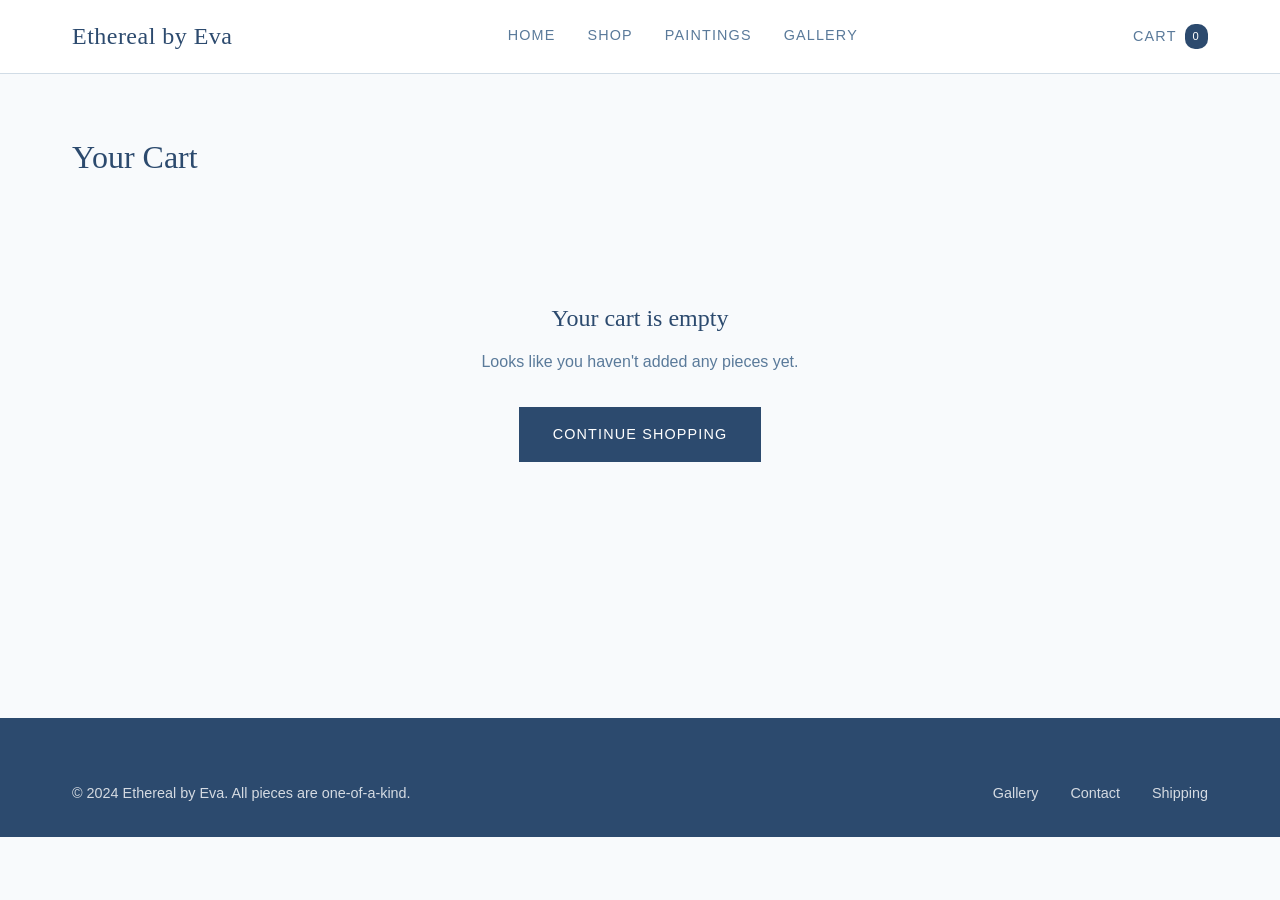
<file: ethereal-by-eva/frontend/cart.html>
<!DOCTYPE html>
<html lang="en">
<head>
    <meta charset="UTF-8">
    <meta name="viewport" content="width=device-width, initial-scale=1.0">
    <title>Cart | Ethereal by Eva</title>
    <meta name="description" content="Your shopping cart.">
    <link rel="stylesheet" href="css/styles.css">
</head>
<body>
    <header class="header">
        <div class="container header-inner">
            <a href="/" class="logo">Ethereal by Eva</a>
            <nav class="nav">
                <a href="/">Home</a>
                <a href="browse.html">Shop</a>
                <a href="browse.html?category=painting">Paintings</a>
                <a href="gallery.html">Gallery</a>
            </nav>
            <div class="header-actions">
                <a href="cart.html" class="cart-link active">
                    Cart <span class="cart-count" data-count="0">0</span>
                </a>
            </div>
        </div>
    </header>
    
    <main>
        <div class="container" style="padding-top: var(--spacing-lg); padding-bottom: var(--spacing-lg);">
            <h1 style="margin-bottom: var(--spacing-md);">Your Cart</h1>
            <div id="cart-content">
                <div class="loading">Loading</div>
            </div>
        </div>
    </main>
    
    <footer class="footer">
        <div class="container footer-inner">
            <p class="footer-text">© 2024 Ethereal by Eva. All pieces are one-of-a-kind.</p>
            <div class="footer-links">
                <a href="gallery.html">Gallery</a>
                <a href="contact.html">Contact</a>
                <a href="shipping.html">Shipping</a>
            </div>
        </div>
    </footer>
    
    <script src="js/api.js"></script>
    <script src="js/cart.js"></script>
    <script src="js/main.js"></script>
    <script>
        const cartContent = document.getElementById('cart-content');
        
        function renderEmptyCart() {
            cartContent.innerHTML = `
                <div class="cart-empty">
                    <h2>Your cart is empty</h2>
                    <p style="margin-bottom: var(--spacing-md);">Looks like you haven't added any pieces yet.</p>
                    <a href="browse.html" class="btn btn-primary">Continue Shopping</a>
                </div>
            `;
        }
        
        function renderCart(items) {
            if (!items || items.length === 0) {
                renderEmptyCart();
                return;
            }
            
            const subtotal = items.reduce((sum, item) => sum + item.price, 0);
            
            cartContent.innerHTML = `
                <div class="cart-container">
                    <div class="cart-items">
                        ${items.map(item => `
                            <div class="cart-item" data-piece-id="${item.piece_id}">
                                <div class="cart-item-image">
                                    <a href="piece.html?id=${item.piece_id}">
                                        <img src="${item.image_url || 'https://via.placeholder.com/120?text=No+Image'}" alt="${item.title}">
                                    </a>
                                </div>
                                <div class="cart-item-info">
                                    <h3 class="cart-item-title"><a href="piece.html?id=${item.piece_id}">${item.title}</a></h3>
                                    <p style="color: var(--color-text-light);">One-of-a-kind piece</p>
                                    <span class="cart-item-price">${Utils.formatPrice(item.price)}</span>
                                    <button type="button" class="cart-item-remove" data-piece-id="${item.piece_id}">Remove</button>
                                </div>
                            </div>
                        `).join('')}
                    </div>
                    
                    <div class="cart-summary">
                        <h2>Order Summary</h2>
                        <div class="cart-summary-row">
                            <span>Subtotal (${items.length} item${items.length > 1 ? 's' : ''})</span>
                            <span>${Utils.formatPrice(subtotal)}</span>
                        </div>
                        <div class="cart-summary-row">
                            <span>Shipping</span>
                            <span>$12.95</span>
                        </div>
                        <div class="cart-summary-row cart-summary-total">
                            <span>Total</span>
                            <span>${Utils.formatPrice(subtotal + 1295)}</span>
                        </div>
                        <a href="checkout.html" class="btn btn-primary btn-full" style="margin-top: var(--spacing-md);">Proceed to Checkout</a>
                        <p style="text-align: center; margin-top: var(--spacing-md);">
                            <a href="browse.html" style="color: var(--color-text-light);">Continue Shopping</a>
                        </p>
                    </div>
                </div>
            `;
            
            // Attach event listeners to remove buttons
            document.querySelectorAll('.cart-item-remove').forEach(btn => {
                btn.addEventListener('click', function() {
                    const pieceId = parseInt(this.getAttribute('data-piece-id'));
                    removeItem(pieceId);
                });
            });
        }
        
        function removeItem(pieceId) {
            Cart.removeItem(pieceId);
            loadCart();
        }
        
        async function loadCart() {
            const items = Cart.getItems();
            
            if (items.length === 0) {
                renderEmptyCart();
                return;
            }
            
            // Try to validate with backend, but show local cart if it fails
            try {
                const pieceIds = items.map(item => item.piece_id);
                const validated = await API.validateCart(pieceIds);
                Cart.saveItems(validated.items);
                renderCart(validated.items);
            } catch (error) {
                console.warn('Cart validation failed, showing local data:', error);
                // Show local cart data even if backend is down
                renderCart(items);
            }
        }
        
        // Initialize
        document.addEventListener('DOMContentLoaded', loadCart);
    </script>
</body>
</html>
</file>
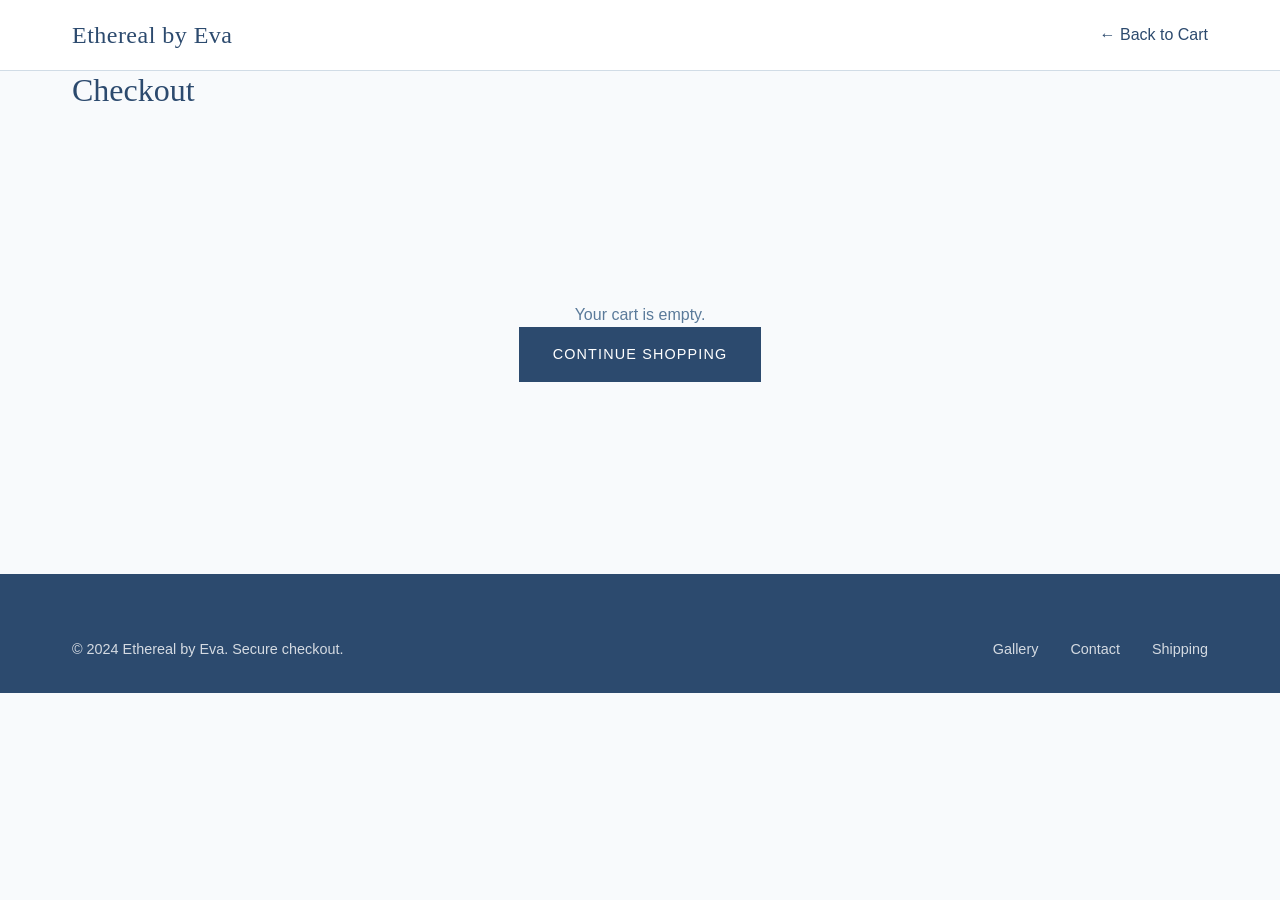
<file: ethereal-by-eva/frontend/checkout.html>
<!DOCTYPE html>
<html lang="en">
<head>
    <meta charset="UTF-8">
    <meta name="viewport" content="width=device-width, initial-scale=1.0">
    <title>Checkout | Ethereal by Eva</title>
    <meta name="description" content="Complete your purchase.">
    <link rel="stylesheet" href="css/styles.css">
    <style>
        /* Checkout-specific styles */
        .checkout-layout {
            display: grid;
            grid-template-columns: 1fr 400px;
            gap: var(--spacing-3xl);
        }
        
        .form-group {
            margin-bottom: var(--spacing-lg);
        }
        
        .form-group label {
            display: block;
            margin-bottom: var(--spacing-xs);
            font-size: var(--font-size-sm);
            font-weight: 500;
        }
        
        .form-group input,
        .form-group select {
            width: 100%;
            padding: var(--spacing-md);
            border: 1px solid var(--color-border);
            font-family: inherit;
            font-size: var(--font-size-base);
        }
        
        .form-group input:focus,
        .form-group select:focus {
            outline: none;
            border-color: var(--color-primary);
        }
        
        .form-row {
            display: grid;
            grid-template-columns: 1fr 1fr;
            gap: var(--spacing-md);
        }
        
        .order-items {
            border-top: 1px solid var(--color-border);
            margin-bottom: var(--spacing-lg);
        }
        
        .order-item {
            display: flex;
            gap: var(--spacing-md);
            padding: var(--spacing-md) 0;
            border-bottom: 1px solid var(--color-border);
        }
        
        .order-item img {
            width: 60px;
            height: 60px;
            object-fit: cover;
        }
        
        .order-item-info {
            flex: 1;
        }
        
        .order-item-title {
            font-size: var(--font-size-sm);
        }
        
        .order-item-price {
            font-size: var(--font-size-sm);
            color: var(--color-text-light);
        }
        
        @media (max-width: 768px) {
            .checkout-layout {
                grid-template-columns: 1fr;
            }
            
            .form-row {
                grid-template-columns: 1fr;
            }
        }
    </style>
</head>
<body>
    <!-- Header (simplified for checkout) -->
    <header class="header">
        <div class="container header-inner">
            <a href="/" class="logo">Ethereal by Eva</a>
            <a href="cart.html" style="font-size: var(--font-size-sm);">← Back to Cart</a>
        </div>
    </header>
    
    <!-- Main Content -->
    <main>
        <div class="container">
            <h1 style="margin-bottom: var(--spacing-xl);">Checkout</h1>
            
            <div id="checkout-content">
                <div class="loading">Loading</div>
            </div>
        </div>
    </main>
    
    <!-- Footer -->
    <footer class="footer">
        <div class="container footer-inner">
            <p class="footer-text">© 2024 Ethereal by Eva. Secure checkout.</p>
            <div class="footer-links">
                <a href="gallery.html">Gallery</a>
                <a href="contact.html">Contact</a>
                <a href="shipping.html">Shipping</a>
            </div>
        </div>
    </footer>
    
    <!-- Scripts -->
    <script src="js/api.js"></script>
    <script src="js/cart.js"></script>
    <script src="js/main.js"></script>
    <script>
        const checkoutContent = document.getElementById('checkout-content');
        let cartItems = [];
        let subtotal = 0;
        let shippingCost = 1295; // Placeholder: $12.95
        
        /**
         * Render checkout form
         */
        function renderCheckout(items) {
            cartItems = items;
            subtotal = items.reduce((sum, item) => sum + item.price, 0);
            const total = subtotal + shippingCost;
            
            checkoutContent.innerHTML = `
                <div class="checkout-layout">
                    <!-- Shipping Form -->
                    <div>
                        <h2 style="margin-bottom: var(--spacing-lg);">Shipping Information</h2>
                        
                        <form id="checkout-form">
                            <div class="form-group">
                                <label for="email">Email</label>
                                <input type="email" id="email" name="email" required 
                                       placeholder="your@email.com">
                            </div>
                            
                            <div class="form-group">
                                <label for="name">Full Name</label>
                                <input type="text" id="name" name="name" required 
                                       placeholder="John Doe">
                            </div>
                            
                            <div class="form-group">
                                <label for="phone">Phone (optional)</label>
                                <input type="tel" id="phone" name="phone" 
                                       placeholder="(555) 123-4567">
                            </div>
                            
                            <div class="form-group">
                                <label for="street">Street Address</label>
                                <input type="text" id="street" name="street" required 
                                       placeholder="123 Main St">
                            </div>
                            
                            <div class="form-row">
                                <div class="form-group">
                                    <label for="city">City</label>
                                    <input type="text" id="city" name="city" required 
                                           placeholder="New York">
                                </div>
                                <div class="form-group">
                                    <label for="state">State</label>
                                    <input type="text" id="state" name="state" required 
                                           placeholder="NY" maxlength="2">
                                </div>
                            </div>
                            
                            <div class="form-row">
                                <div class="form-group">
                                    <label for="zip">ZIP Code</label>
                                    <input type="text" id="zip" name="zip" required 
                                           placeholder="10001">
                                </div>
                                <div class="form-group">
                                    <label for="country">Country</label>
                                    <select id="country" name="country">
                                        <option value="US" selected>United States</option>
                                    </select>
                                </div>
                            </div>
                            
                            <button type="submit" class="btn btn-primary btn-full" style="margin-top: var(--spacing-lg);">
                                Continue to Payment
                            </button>
                        </form>
                        
                        <p style="margin-top: var(--spacing-lg); text-align: center; color: var(--color-text-light); font-size: var(--font-size-sm);">
                            🔒 Secure checkout powered by Stripe
                        </p>
                    </div>
                    
                    <!-- Order Summary -->
                    <div class="cart-summary">
                        <h2>Order Summary</h2>
                        
                        <div class="order-items">
                            ${items.map(item => `
                                <div class="order-item">
                                    <img src="${item.image_url || 'https://via.placeholder.com/60?text=Art'}" 
                                         alt="${item.title}">
                                    <div class="order-item-info">
                                        <p class="order-item-title">${item.title}</p>
                                        <p class="order-item-price">${Utils.formatPrice(item.price)}</p>
                                    </div>
                                </div>
                            `).join('')}
                        </div>
                        
                        <div class="cart-summary-row">
                            <span>Subtotal</span>
                            <span>${Utils.formatPrice(subtotal)}</span>
                        </div>
                        <div class="cart-summary-row">
                            <span>Shipping (USPS Priority)</span>
                            <span>${Utils.formatPrice(shippingCost)}</span>
                        </div>
                        <div class="cart-summary-row total">
                            <span>Total</span>
                            <span>${Utils.formatPrice(total)}</span>
                        </div>
                    </div>
                </div>
            `;
            
            // Bind form submit
            document.getElementById('checkout-form').addEventListener('submit', handleSubmit);
        }
        
        /**
         * Handle form submission
         */
        async function handleSubmit(e) {
            e.preventDefault();
            
            const form = e.target;
            const submitBtn = form.querySelector('button[type="submit"]');
            
            // Collect form data
            const formData = {
                email: form.email.value,
                name: form.name.value,
                phone: form.phone.value || null,
                address: {
                    name: form.name.value,
                    street: form.street.value,
                    city: form.city.value,
                    state: form.state.value,
                    zip: form.zip.value,
                    country: form.country.value,
                },
                piece_ids: cartItems.map(item => item.piece_id),
            };
            
            // Disable submit button
            submitBtn.disabled = true;
            submitBtn.textContent = 'Processing...';
            
            try {
                const result = await API.createCheckout(formData);
                
                // Redirect to Stripe checkout
                window.location.href = result.checkout_url;
                
            } catch (error) {
                alert('Checkout error: ' + error.message);
                submitBtn.disabled = false;
                submitBtn.textContent = 'Continue to Payment';
            }
        }
        
        /**
         * Load checkout
         */
        async function loadCheckout() {
            const items = Cart.getItems();
            
            if (items.length === 0) {
                checkoutContent.innerHTML = `
                    <div class="cart-empty">
                        <p>Your cart is empty.</p>
                        <a href="browse.html" class="btn btn-primary">Continue Shopping</a>
                    </div>
                `;
                return;
            }
            
            // Validate cart before checkout
            try {
                const pieceIds = items.map(item => item.piece_id);
                const validated = await API.validateCart(pieceIds);
                renderCheckout(validated.items);
            } catch (error) {
                alert('Some items are no longer available. Returning to cart.');
                window.location.href = 'cart.html';
            }
        }
        
        // Initialize
        document.addEventListener('DOMContentLoaded', loadCheckout);
    </script>
</body>
</html>
</file>
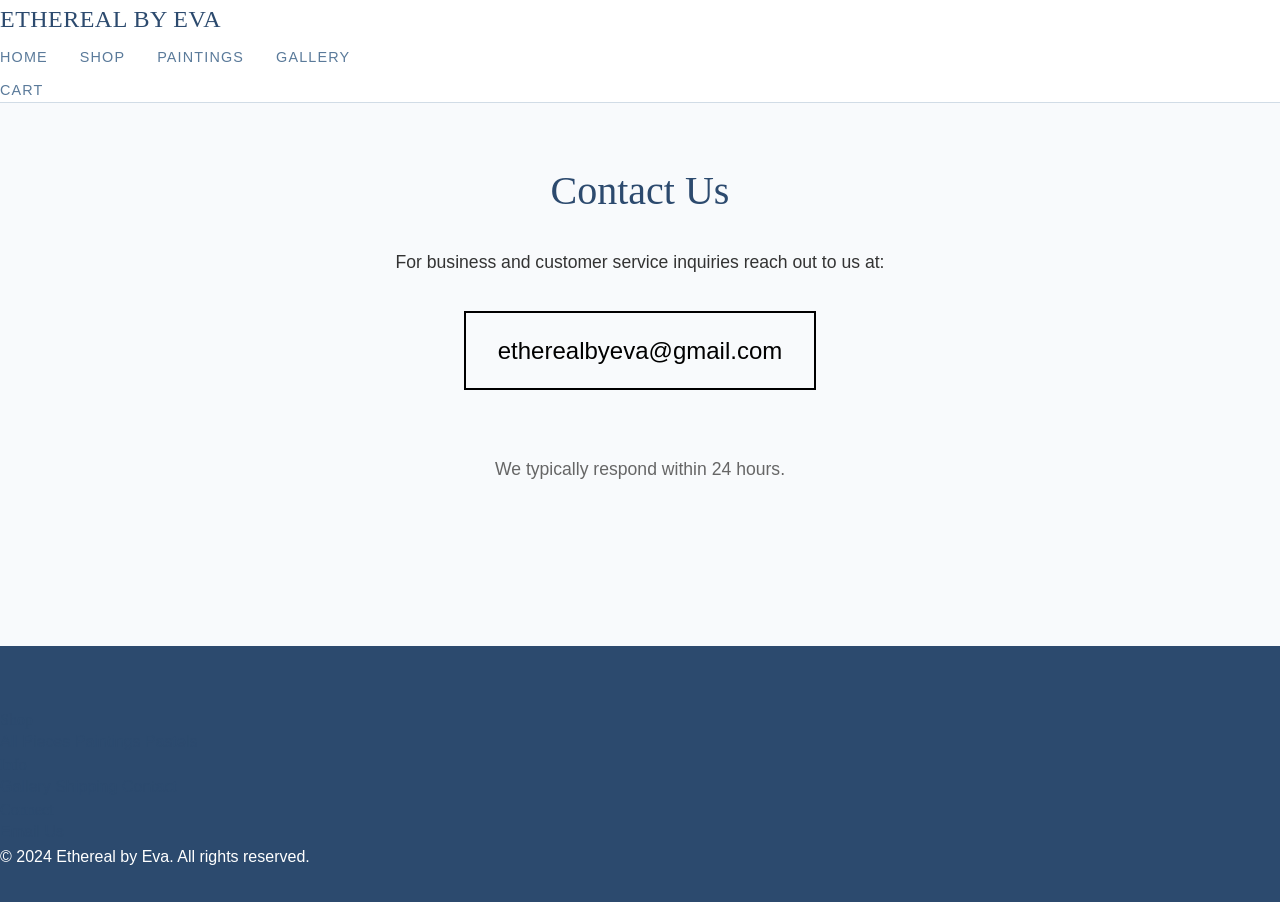
<file: ethereal-by-eva/frontend/contact.html>
<!DOCTYPE html>
<html lang="en">
<head>
    <meta charset="UTF-8">
    <meta name="viewport" content="width=device-width, initial-scale=1.0">
    <title>Contact | Ethereal by Eva</title>
    <link rel="stylesheet" href="css/styles.css">
</head>
<body>
    <header class="header">
        <div class="header-container">
            <a href="/" class="logo">ETHEREAL BY EVA</a>
            <nav class="nav">
                <a href="/">Home</a>
                <a href="/browse.html">Shop</a>
                <a href="/browse.html?category=painting">Paintings</a>
                <a href="/gallery.html">Gallery</a>
            </nav>
            <a href="/cart.html" class="cart-link">Cart</a>
        </div>
    </header>

    <main class="main-content">
        <div class="page-container" style="max-width: 800px; margin: 0 auto; padding: 4rem 2rem; text-align: center;">
            <h1 style="font-size: 2.5rem; margin-bottom: 2rem; font-weight: 300;">Contact Us</h1>
            
            <div style="font-size: 1.1rem; line-height: 1.8; color: #333;">
                <p style="margin-bottom: 2rem;">
                    For business and customer service inquiries reach out to us at:
                </p>
                
                <a href="mailto:etherealbyeva@gmail.com" style="display: inline-block; font-size: 1.5rem; color: #000; text-decoration: none; padding: 1rem 2rem; border: 2px solid #000; margin-bottom: 2rem;">
                    etherealbyeva@gmail.com
                </a>
                
                <p style="margin-top: 2rem; color: #666;">
                    We typically respond within 24 hours.
                </p>
            </div>
        </div>
    </main>

    <footer class="footer">
        <div class="footer-container">
            <div class="footer-section">
                <h4>Shop</h4>
                <a href="/browse.html">All Pieces</a>
                <a href="/browse.html?category=painting">Paintings</a>
                <a href="/browse.html?category=pastel">Pastels</a>
            </div>
            <div class="footer-section">
                <h4>Info</h4>
                <a href="/gallery.html">Gallery</a>
                <a href="/shipping.html">Shipping</a>
                <a href="/contact.html">Contact</a>
            </div>
            <div class="footer-section">
                <h4>Connect</h4>
                <a href="mailto:etherealbyeva@gmail.com">Email Us</a>
            </div>
        </div>
        <div class="footer-bottom">
            <p>&copy; 2024 Ethereal by Eva. All rights reserved.</p>
        </div>
    </footer>

    <script src="js/api.js"></script>
    <script src="js/main.js"></script>
</body>
</html>
</file>
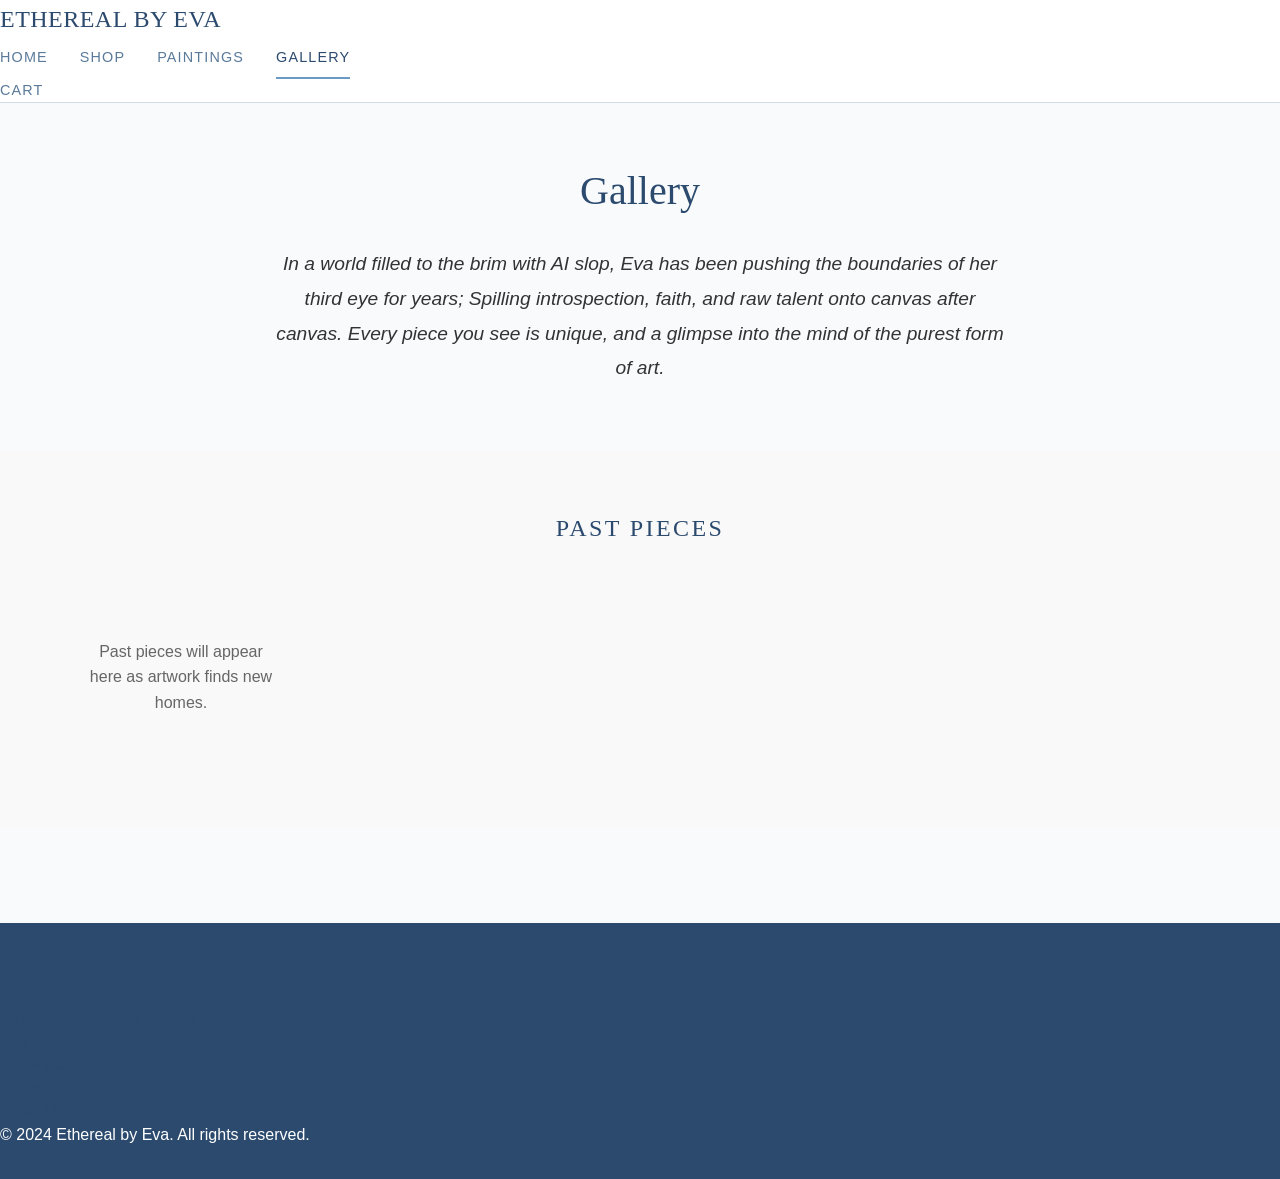
<file: ethereal-by-eva/frontend/gallery.html>
<!DOCTYPE html>
<html lang="en">
<head>
    <meta charset="UTF-8">
    <meta name="viewport" content="width=device-width, initial-scale=1.0">
    <title>Gallery | Ethereal by Eva</title>
    <link rel="stylesheet" href="css/styles.css">
    <style>
        .gallery-hero {
            text-align: center;
            padding: 4rem 2rem;
            max-width: 800px;
            margin: 0 auto;
        }
        .gallery-hero h1 {
            font-size: 2.5rem;
            font-weight: 300;
            margin-bottom: 2rem;
        }
        .gallery-blurb {
            font-size: 1.2rem;
            line-height: 1.8;
            color: #333;
            font-style: italic;
        }
        .past-pieces-section {
            padding: 4rem 2rem;
            background: #f9f9f9;
        }
        .past-pieces-section h2 {
            text-align: center;
            font-size: 1.5rem;
            font-weight: 400;
            margin-bottom: 3rem;
            text-transform: uppercase;
            letter-spacing: 0.1em;
        }
        .past-pieces-grid {
            display: grid;
            grid-template-columns: repeat(auto-fill, minmax(280px, 1fr));
            gap: 1.5rem;
            max-width: 1200px;
            margin: 0 auto;
        }
        .past-piece-card {
            aspect-ratio: 1;
            overflow: hidden;
        }
        .past-piece-card img {
            width: 100%;
            height: 100%;
            object-fit: cover;
            transition: transform 0.3s ease;
        }
        .past-piece-card:hover img {
            transform: scale(1.05);
        }
        .empty-gallery {
            text-align: center;
            padding: 3rem;
            color: #666;
        }
    </style>
</head>
<body>
    <header class="header">
        <div class="header-container">
            <a href="/" class="logo">ETHEREAL BY EVA</a>
            <nav class="nav">
                <a href="/">Home</a>
                <a href="/browse.html">Shop</a>
                <a href="/browse.html?category=painting">Paintings</a>
                <a href="/gallery.html" class="active">Gallery</a>
            </nav>
            <a href="/cart.html" class="cart-link">Cart</a>
        </div>
    </header>

    <main class="main-content">
        <div class="gallery-hero">
            <h1>Gallery</h1>
            <p class="gallery-blurb">
                In a world filled to the brim with AI slop, Eva has been pushing the boundaries of her third eye for years; Spilling introspection, faith, and raw talent onto canvas after canvas. Every piece you see is unique, and a glimpse into the mind of the purest form of art.
            </p>
        </div>
        
        <section class="past-pieces-section">
            <h2>Past Pieces</h2>
            <div id="past-pieces-grid" class="past-pieces-grid">
                <div class="empty-gallery">Loading...</div>
            </div>
        </section>
    </main>

    <footer class="footer">
        <div class="footer-container">
            <div class="footer-section">
                <h4>Shop</h4>
                <a href="/browse.html">All Pieces</a>
                <a href="/browse.html?category=painting">Paintings</a>
                <a href="/browse.html?category=pastel">Pastels</a>
            </div>
            <div class="footer-section">
                <h4>Info</h4>
                <a href="/gallery.html">Gallery</a>
                <a href="/shipping.html">Shipping</a>
                <a href="/contact.html">Contact</a>
            </div>
            <div class="footer-section">
                <h4>Connect</h4>
                <a href="mailto:etherealbyeva@gmail.com">Email Us</a>
            </div>
        </div>
        <div class="footer-bottom">
            <p>&copy; 2024 Ethereal by Eva. All rights reserved.</p>
        </div>
    </footer>

    <script src="js/api.js"></script>
    <script src="js/main.js"></script>
    <script>
        // Load sold pieces AND gallery-only pieces
        async function loadPastPieces() {
            try {
                // Use the dedicated gallery endpoint
                const response = await fetch(`${API.baseUrl}/api/gallery/pieces`);
                const galleryPieces = await response.json();
                
                const grid = document.getElementById('past-pieces-grid');
                
                if (!galleryPieces || galleryPieces.length === 0) {
                    grid.innerHTML = '<div class="empty-gallery"><p>Past pieces will appear here as artwork finds new homes.</p></div>';
                    return;
                }
                
                grid.innerHTML = galleryPieces.map(piece => {
                    const img = piece.images?.[0]?.image_url || 'https://via.placeholder.com/400?text=Art';
                    return `
                        <div class="past-piece-card">
                            <img src="${img}" alt="${piece.title}" title="${piece.title}${piece.gallery_only ? '' : ' - SOLD'}">
                        </div>
                    `;
                }).join('');
                
            } catch (e) {
                console.error('Failed to load gallery pieces:', e);
                document.getElementById('past-pieces-grid').innerHTML = 
                    '<div class="empty-gallery"><p>Past pieces will appear here as artwork finds new homes.</p></div>';
            }
        }
        
        document.addEventListener('DOMContentLoaded', loadPastPieces);
    </script>
</body>
</html>
</file>
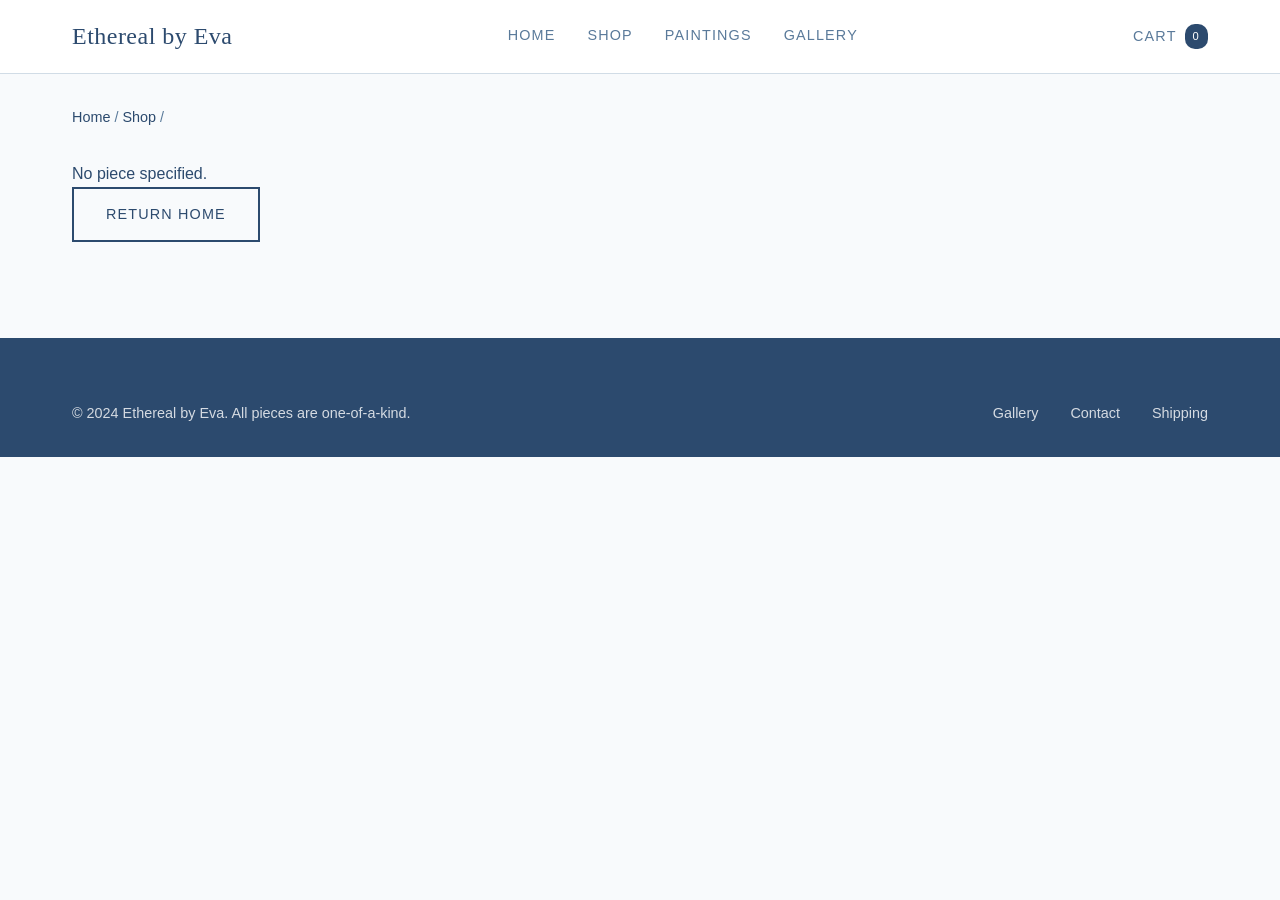
<file: ethereal-by-eva/frontend/piece.html>
<!DOCTYPE html>
<html lang="en">
<head>
    <meta charset="UTF-8">
    <meta name="viewport" content="width=device-width, initial-scale=1.0">
    <title>Loading... | Ethereal by Eva</title>
    <meta name="description" content="View details of this unique art piece by Eva.">
    <link rel="stylesheet" href="css/styles.css">
</head>
<body>
    <!-- Header -->
    <header class="header">
        <div class="container header-inner">
            <a href="/" class="logo">Ethereal by Eva</a>
            
            <nav class="nav">
                <a href="/">Home</a>
                <a href="browse.html">Shop</a>
                <a href="browse.html?category=painting">Paintings</a>
                <a href="gallery.html">Gallery</a>
            </nav>
            
            <div class="header-actions">
                <a href="cart.html" class="cart-link">
                    Cart
                    <span class="cart-count" data-count="0">0</span>
                </a>
            </div>
        </div>
    </header>
    
    <!-- Main Content -->
    <main>
        <div class="container">
            <!-- Breadcrumb -->
            <nav style="margin-bottom: var(--spacing-md); padding-top: var(--spacing-md); font-size: 0.9rem; color: var(--color-text-light);">
                <a href="/">Home</a> / 
                <a href="browse.html">Shop</a> / 
                <span id="breadcrumb-category"></span>
            </nav>
            
            <!-- Piece Detail -->
            <div id="piece-content">
                <div class="loading">Loading</div>
            </div>
        </div>
    </main>
    
    <!-- Footer -->
    <footer class="footer">
        <div class="container footer-inner">
            <p class="footer-text">© 2024 Ethereal by Eva. All pieces are one-of-a-kind.</p>
            <div class="footer-links">
                <a href="gallery.html">Gallery</a>
                <a href="contact.html">Contact</a>
                <a href="shipping.html">Shipping</a>
            </div>
        </div>
    </footer>
    
    <!-- Scripts -->
    <script src="js/api.js"></script>
    <script src="js/cart.js"></script>
    <script src="js/main.js"></script>
    <script src="js/gallery.js"></script>
    <script>
        // Current piece data
        let piece = null;
        
        /**
         * Render piece detail
         */
        function renderPiece(piece) {
            const content = document.getElementById('piece-content');
            const inCart = Cart.hasItem(piece.id);
            
            // Check if on sale
            const isOnSale = piece.sale_price && piece.sale_price > 0 && !piece.is_sold;
            
            // Build price display
            let priceHtml;
            if (isOnSale) {
                priceHtml = `
                    <p class="piece-price">
                        <span style="text-decoration: line-through; color: #999; font-size: 1.2rem;">${Utils.formatPrice(piece.price)}</span>
                        <span style="color: #c00; margin-left: 0.5rem;">${Utils.formatPrice(piece.sale_price)}</span>
                        <span style="background: #c00; color: white; font-size: 0.7rem; padding: 0.3rem 0.6rem; margin-left: 0.5rem; text-transform: uppercase;">Sale</span>
                    </p>
                `;
            } else {
                priceHtml = `<p class="piece-price">${Utils.formatPrice(piece.price)}</p>`;
            }
            
            // Use sale_price for cart if available
            const cartPrice = isOnSale ? piece.sale_price : piece.price;
            
            content.innerHTML = `
                <div class="piece-detail">
                    <!-- Gallery -->
                    <div class="piece-gallery">
                        <div class="piece-gallery-main" id="gallery-main">
                            <!-- Main image loaded by Gallery.js -->
                        </div>
                        <div class="piece-gallery-thumbs" id="gallery-thumbs">
                            <!-- Thumbnails loaded by Gallery.js -->
                        </div>
                    </div>
                    
                    <!-- Info -->
                    <div class="piece-info">
                        <h1>${piece.title}</h1>
                        ${priceHtml}
                        
                        <p class="piece-description">${piece.description}</p>
                        
                        <div class="piece-meta">
                            <p><span>Category</span><span><a href="browse.html?category=${piece.category}">${Utils.getCategoryName(piece.category)}</a></span></p>
                            ${piece.dimensions ? `<p><span>Dimensions</span><span>${piece.dimensions}</span></p>` : ''}
                        </div>
                        
                        ${piece.is_sold ? `
                            <button class="btn btn-primary btn-full" disabled>Sold</button>
                            <p style="text-align: center; margin-top: var(--spacing-md); color: var(--color-text-light);">
                                This piece has found a new home.
                            </p>
                        ` : `
                            <button 
                                id="add-to-cart-btn"
                                class="btn ${inCart ? 'btn-secondary' : 'btn-primary'} btn-full"
                                data-price="${cartPrice}"
                                ${inCart ? 'disabled' : ''}
                            >
                                ${inCart ? 'In Your Cart' : 'Add to Cart'}
                            </button>
                            <p style="text-align: center; margin-top: var(--spacing-md); color: var(--color-text-light);">
                                One-of-a-kind. Once it's gone, it's gone forever.
                            </p>
                        `}
                    </div>
                </div>
            `;
            
            // Initialize gallery
            Gallery.init('#gallery-main', '#gallery-thumbs', piece.images);
            
            // Bind add to cart button
            const addBtn = document.getElementById('add-to-cart-btn');
            if (addBtn && !piece.is_sold) {
                addBtn.addEventListener('click', () => addToCart(piece, cartPrice));
            }
        }
        
        /**
         * Add piece to cart
         */
        function addToCart(piece, cartPrice) {
            // Use sale price if available
            const pieceWithCorrectPrice = {
                ...piece,
                price: cartPrice
            };
            
            const result = Cart.addItem(pieceWithCorrectPrice);
            
            if (result.success) {
                // Update button
                const btn = document.getElementById('add-to-cart-btn');
                btn.textContent = 'In Your Cart';
                btn.classList.remove('btn-primary');
                btn.classList.add('btn-secondary');
                btn.disabled = true;
                
                // Show feedback (could be a toast/notification)
                console.log('Added to cart:', piece.title);
            } else {
                alert(result.message);
            }
        }
        
        /**
         * Load piece data
         */
        async function loadPiece() {
            const pieceId = Utils.getQueryParam('id');
            
            if (!pieceId) {
                Utils.showError(document.getElementById('piece-content'), 'No piece specified.');
                return;
            }
            
            try {
                piece = await API.getPiece(pieceId);
                
                // Update page title
                document.title = `${piece.title} | Ethereal by Eva`;
                
                // Update breadcrumb
                document.getElementById('breadcrumb-category').innerHTML = 
                    `<a href="browse.html?category=${piece.category}">${Utils.getCategoryName(piece.category)}</a> / ${piece.title}`;
                
                // Render piece
                renderPiece(piece);
                
            } catch (error) {
                Utils.showError(document.getElementById('piece-content'), 'Piece not found.');
            }
        }
        
        // Initialize
        document.addEventListener('DOMContentLoaded', loadPiece);
    </script>
</body>
</html>
</file>
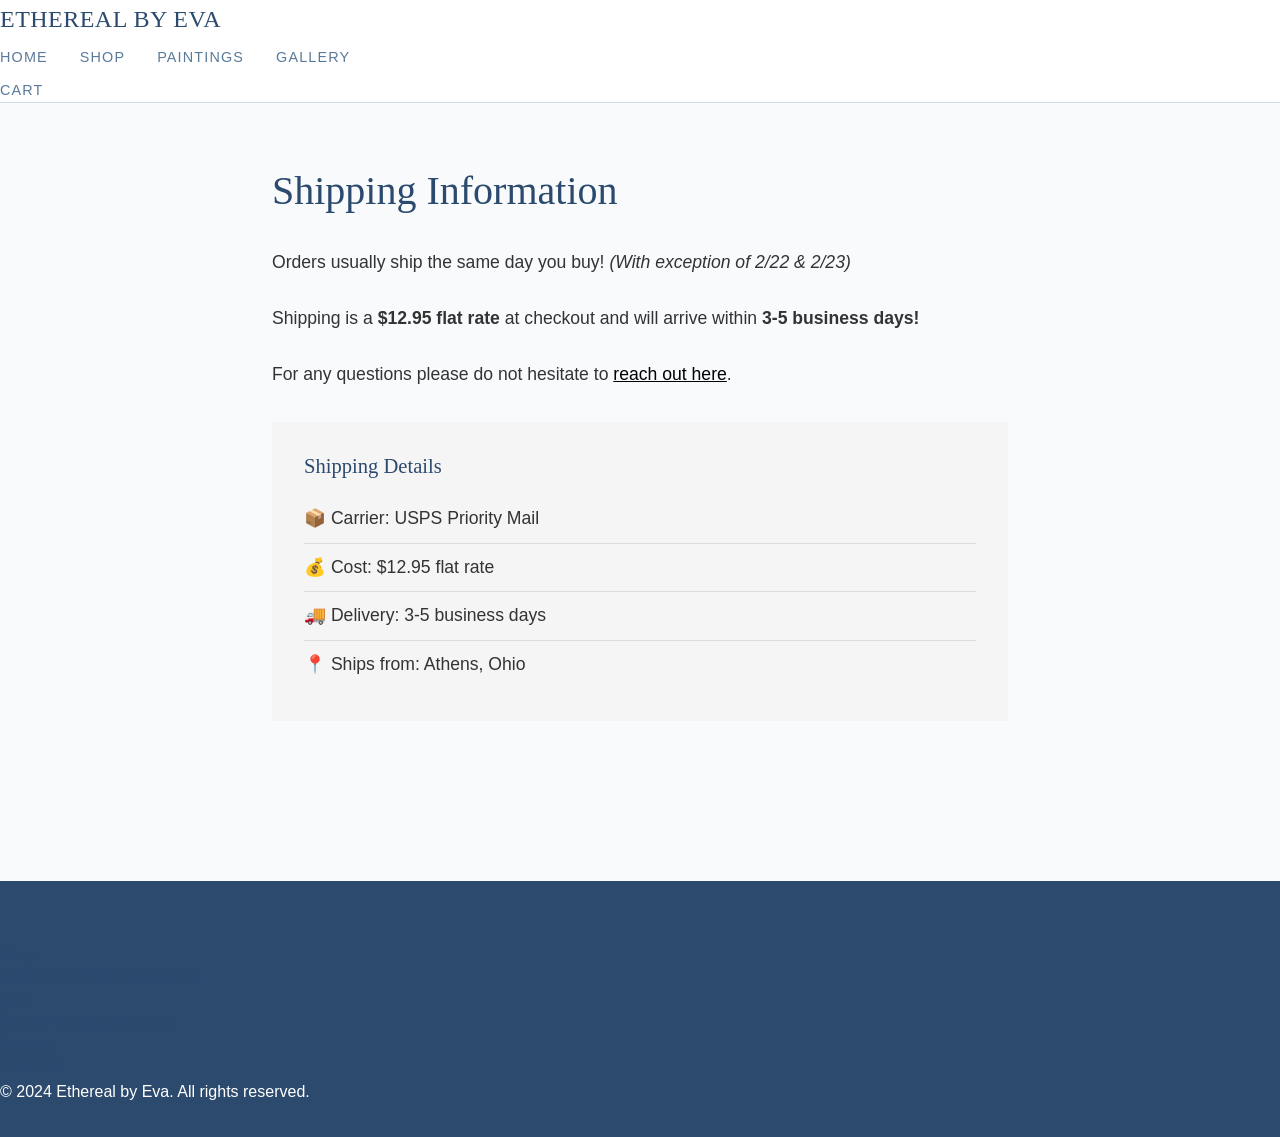
<file: ethereal-by-eva/frontend/shipping.html>
<!DOCTYPE html>
<html lang="en">
<head>
    <meta charset="UTF-8">
    <meta name="viewport" content="width=device-width, initial-scale=1.0">
    <title>Shipping | Ethereal by Eva</title>
    <link rel="stylesheet" href="css/styles.css">
</head>
<body>
    <header class="header">
        <div class="header-container">
            <a href="/" class="logo">ETHEREAL BY EVA</a>
            <nav class="nav">
                <a href="/">Home</a>
                <a href="/browse.html">Shop</a>
                <a href="/browse.html?category=painting">Paintings</a>
                <a href="/gallery.html">Gallery</a>
            </nav>
            <a href="/cart.html" class="cart-link">Cart</a>
        </div>
    </header>

    <main class="main-content">
        <div class="page-container" style="max-width: 800px; margin: 0 auto; padding: 4rem 2rem;">
            <h1 style="font-size: 2.5rem; margin-bottom: 2rem; font-weight: 300;">Shipping Information</h1>
            
            <div style="font-size: 1.1rem; line-height: 1.8; color: #333;">
                <p style="margin-bottom: 1.5rem;">
                    Orders usually ship the same day you buy! <em>(With exception of 2/22 & 2/23)</em>
                </p>
                
                <p style="margin-bottom: 1.5rem;">
                    Shipping is a <strong>$12.95 flat rate</strong> at checkout and will arrive within <strong>3-5 business days!</strong>
                </p>
                
                <p style="margin-bottom: 2rem;">
                    For any questions please do not hesitate to <a href="/contact.html" style="color: #000; text-decoration: underline;">reach out here</a>.
                </p>
                
                <div style="background: #f5f5f5; padding: 2rem; margin-top: 2rem;">
                    <h3 style="margin-bottom: 1rem; font-weight: 500;">Shipping Details</h3>
                    <ul style="list-style: none; padding: 0;">
                        <li style="padding: 0.5rem 0; border-bottom: 1px solid #ddd;">📦 Carrier: USPS Priority Mail</li>
                        <li style="padding: 0.5rem 0; border-bottom: 1px solid #ddd;">💰 Cost: $12.95 flat rate</li>
                        <li style="padding: 0.5rem 0; border-bottom: 1px solid #ddd;">🚚 Delivery: 3-5 business days</li>
                        <li style="padding: 0.5rem 0;">📍 Ships from: Athens, Ohio</li>
                    </ul>
                </div>
            </div>
        </div>
    </main>

    <footer class="footer">
        <div class="footer-container">
            <div class="footer-section">
                <h4>Shop</h4>
                <a href="/browse.html">All Pieces</a>
                <a href="/browse.html?category=painting">Paintings</a>
                <a href="/browse.html?category=pastel">Pastels</a>
            </div>
            <div class="footer-section">
                <h4>Info</h4>
                <a href="/gallery.html">Gallery</a>
                <a href="/shipping.html">Shipping</a>
                <a href="/contact.html">Contact</a>
            </div>
            <div class="footer-section">
                <h4>Connect</h4>
                <a href="mailto:etherealbyeva@gmail.com">Email Us</a>
            </div>
        </div>
        <div class="footer-bottom">
            <p>&copy; 2024 Ethereal by Eva. All rights reserved.</p>
        </div>
    </footer>

    <script src="js/api.js"></script>
    <script src="js/main.js"></script>
</body>
</html>
</file>
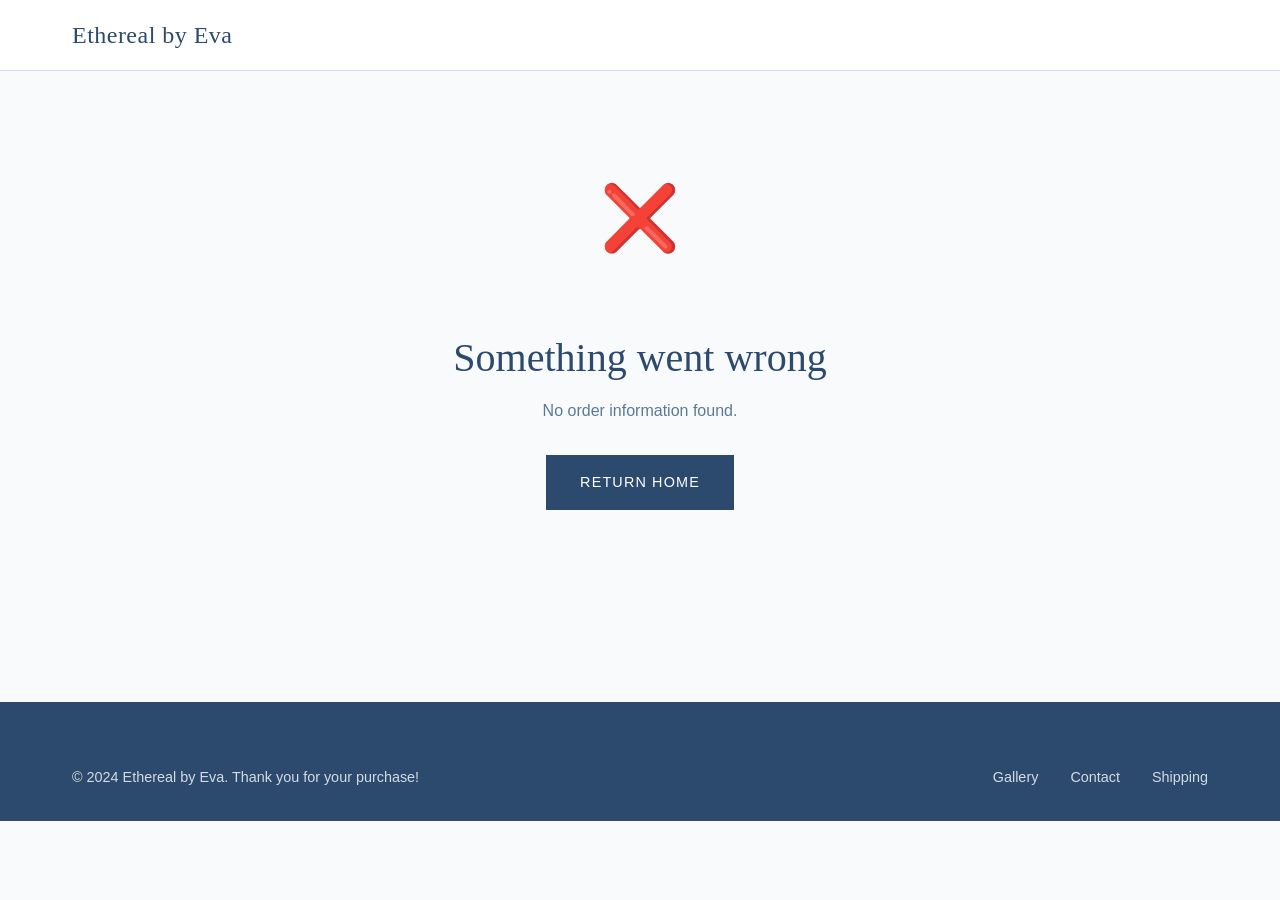
<file: ethereal-by-eva/frontend/success.html>
<!DOCTYPE html>
<html lang="en">
<head>
    <meta charset="UTF-8">
    <meta name="viewport" content="width=device-width, initial-scale=1.0">
    <title>Order Confirmed | Ethereal by Eva</title>
    <link rel="stylesheet" href="css/styles.css">
    <style>
        .success-container {
            max-width: 600px;
            margin: 0 auto;
            text-align: center;
        }
        .success-icon {
            font-size: 4rem;
            margin-bottom: var(--spacing-lg);
        }
        .order-details {
            text-align: left;
            border: 1px solid var(--color-border);
            padding: var(--spacing-xl);
            margin-top: var(--spacing-xl);
        }
        .order-details h3 {
            margin-bottom: var(--spacing-md);
            padding-bottom: var(--spacing-sm);
            border-bottom: 1px solid var(--color-border);
        }
        .order-row {
            display: flex;
            justify-content: space-between;
            margin-bottom: var(--spacing-sm);
        }
        .order-row.total {
            font-weight: bold;
            margin-top: var(--spacing-md);
            padding-top: var(--spacing-md);
            border-top: 1px solid var(--color-border);
        }
        .order-items {
            margin: var(--spacing-lg) 0;
        }
        .order-item {
            padding: var(--spacing-sm) 0;
            border-bottom: 1px solid var(--color-border);
        }
    </style>
</head>
<body>
    <header class="header">
        <div class="container header-inner">
            <a href="/" class="logo">Ethereal by Eva</a>
        </div>
    </header>
    
    <main>
        <div class="container">
            <div class="success-container">
                <div id="success-content">
                    <div class="loading">Loading order details...</div>
                </div>
            </div>
        </div>
    </main>
    
    <footer class="footer">
        <div class="container footer-inner">
            <p class="footer-text">© 2024 Ethereal by Eva. Thank you for your purchase!</p>
            <div class="footer-links">
                <a href="gallery.html">Gallery</a>
                <a href="contact.html">Contact</a>
                <a href="shipping.html">Shipping</a>
            </div>
        </div>
    </footer>
    
    <script src="js/api.js"></script>
    <script src="js/cart.js"></script>
    <script src="js/main.js"></script>
    <script>
        async function loadOrderDetails() {
            const params = new URLSearchParams(window.location.search);
            const sessionId = params.get('session_id');
            
            if (!sessionId) {
                document.getElementById('success-content').innerHTML = `
                    <div class="success-icon">❌</div>
                    <h1>Something went wrong</h1>
                    <p>No order information found.</p>
                    <a href="/" class="btn btn-primary">Return Home</a>
                `;
                return;
            }
            
            try {
                const response = await fetch(`${API.baseUrl}/api/order/${sessionId}`);
                
                if (!response.ok) {
                    throw new Error('Order not found');
                }
                
                const order = await response.json();
                
                // Clear the cart since purchase was successful
                Cart.clear();
                
                document.getElementById('success-content').innerHTML = `
                    <div class="success-icon">✓</div>
                    <h1>Thank You!</h1>
                    <p>Your order has been confirmed. A confirmation email will be sent to <strong>${order.customer_email}</strong>.</p>
                    
                    <div class="order-details">
                        <h3>Order #${order.id}</h3>
                        
                        <div class="order-items">
                            ${order.items.map(item => `
                                <div class="order-item">
                                    <div class="order-row">
                                        <span>${item.title}</span>
                                        <span>${Utils.formatPrice(item.price)}</span>
                                    </div>
                                </div>
                            `).join('')}
                        </div>
                        
                        <div class="order-row">
                            <span>Subtotal</span>
                            <span>${Utils.formatPrice(order.subtotal)}</span>
                        </div>
                        <div class="order-row">
                            <span>Shipping</span>
                            <span>${Utils.formatPrice(order.shipping_cost)}</span>
                        </div>
                        <div class="order-row total">
                            <span>Total</span>
                            <span>${Utils.formatPrice(order.total)}</span>
                        </div>
                        
                        <h3 style="margin-top: var(--spacing-xl);">Shipping To</h3>
                        <p>
                            ${order.shipping_address.name}<br>
                            ${order.shipping_address.street}<br>
                            ${order.shipping_address.city}, ${order.shipping_address.state} ${order.shipping_address.zip}
                        </p>
                    </div>
                    
                    <a href="/" class="btn btn-primary" style="margin-top: var(--spacing-xl);">Continue Shopping</a>
                `;
                
            } catch (error) {
                document.getElementById('success-content').innerHTML = `
                    <div class="success-icon">⏳</div>
                    <h1>Processing Your Order</h1>
                    <p>Your payment was received! We're processing your order details.</p>
                    <p style="color: var(--color-text-light);">You'll receive a confirmation email shortly.</p>
                    <a href="/" class="btn btn-primary" style="margin-top: var(--spacing-xl);">Continue Shopping</a>
                `;
                
                // Still clear the cart
                Cart.clear();
            }
        }
        
        document.addEventListener('DOMContentLoaded', loadOrderDetails);
    </script>
</body>
</html>
</file>
<file: ethereal-by-eva/frontend/css/styles.css>
/*
 * Ethereal by Eva - Stylesheet
 * Elegant blue color scheme with artistic simplicity
 */

/* ============================================
   CSS Variables - Blue Palette
   ============================================ */
:root {
    /* Primary blues */
    --color-primary: #2c4a6e;        /* Deep navy - main text/headers */
    --color-primary-light: #4a6fa5;  /* Medium blue - accents */
    --color-primary-dark: #1a3654;   /* Darker navy - hover states */
    
    /* Accent blues */
    --color-accent: #6b9ac4;         /* Soft sky blue - highlights */
    --color-accent-light: #a8c5db;   /* Pale blue - subtle backgrounds */
    
    /* Neutrals with blue undertones */
    --color-bg: #f8fafc;             /* Off-white with cool tint */
    --color-bg-alt: #eef3f7;         /* Light blue-gray sections */
    --color-white: #ffffff;
    --color-text: #2c4a6e;           /* Navy text */
    --color-text-light: #5a7a9a;     /* Muted blue-gray */
    --color-border: #d1dce6;         /* Soft blue-gray borders */
    
    /* Status colors */
    --color-success: #4a9079;        /* Teal green */
    --color-sold: #2c4a6e;           /* Navy for sold badge */
    --color-featured: #c49a6b;       /* Warm gold accent */
    
    /* Typography */
    --font-heading: 'Cormorant Garamond', Georgia, serif;
    --font-body: 'Outfit', -apple-system, BlinkMacSystemFont, sans-serif;
    
    /* Spacing */
    --spacing-xs: 0.5rem;
    --spacing-sm: 1rem;
    --spacing-md: 2rem;
    --spacing-lg: 4rem;
    --spacing-xl: 6rem;
    
    /* Transitions */
    --transition: 0.3s ease;
}

/* ============================================
   Google Fonts Import
   ============================================ */
@import url('https://fonts.googleapis.com/css2?family=Cormorant+Garamond:ital,wght@0,300;0,400;0,500;0,600;1,400&family=Outfit:wght@300;400;500&display=swap');

/* ============================================
   Base Styles
   ============================================ */
*, *::before, *::after {
    box-sizing: border-box;
    margin: 0;
    padding: 0;
}

html {
    scroll-behavior: smooth;
}

body {
    font-family: var(--font-body);
    font-weight: 300;
    font-size: 16px;
    line-height: 1.6;
    color: var(--color-text);
    background-color: var(--color-bg);
    -webkit-font-smoothing: antialiased;
}

h1, h2, h3, h4, h5, h6 {
    font-family: var(--font-heading);
    font-weight: 400;
    line-height: 1.2;
    color: var(--color-primary);
}

a {
    color: var(--color-primary);
    text-decoration: none;
    transition: color var(--transition);
}

a:hover {
    color: var(--color-primary-light);
}

img {
    max-width: 100%;
    height: auto;
    display: block;
}

/* ============================================
   Layout
   ============================================ */
.container {
    max-width: 1200px;
    margin: 0 auto;
    padding: 0 var(--spacing-md);
}

.section {
    padding: var(--spacing-lg) 0;
}

/* ============================================
   Header
   ============================================ */
.header {
    background: var(--color-white);
    border-bottom: 1px solid var(--color-border);
    position: sticky;
    top: 0;
    z-index: 100;
}

.header-inner {
    display: flex;
    justify-content: space-between;
    align-items: center;
    padding: var(--spacing-sm) var(--spacing-md);
}

.logo {
    font-family: var(--font-heading);
    font-size: 1.5rem;
    font-weight: 500;
    color: var(--color-primary);
    letter-spacing: 0.02em;
}

.logo:hover {
    color: var(--color-primary-light);
}

.nav {
    display: flex;
    gap: var(--spacing-md);
}

.nav a {
    font-size: 0.9rem;
    font-weight: 400;
    color: var(--color-text-light);
    text-transform: uppercase;
    letter-spacing: 0.08em;
    padding: 0.5rem 0;
    border-bottom: 2px solid transparent;
    transition: all var(--transition);
}

.nav a:hover,
.nav a.active {
    color: var(--color-primary);
    border-bottom-color: var(--color-accent);
}

.header-actions {
    display: flex;
    align-items: center;
    gap: var(--spacing-sm);
}

.cart-link {
    display: flex;
    align-items: center;
    gap: 0.5rem;
    font-size: 0.9rem;
    font-weight: 400;
    color: var(--color-text-light);
    text-transform: uppercase;
    letter-spacing: 0.08em;
}

.cart-link:hover {
    color: var(--color-primary);
}

.cart-count {
    background: var(--color-primary);
    color: var(--color-white);
    font-size: 0.7rem;
    padding: 0.2rem 0.5rem;
    border-radius: 10px;
    min-width: 20px;
    text-align: center;
}

/* ============================================
   Hero Section
   ============================================ */
.hero {
    background: linear-gradient(135deg, var(--color-primary) 0%, var(--color-primary-light) 100%);
    color: var(--color-white);
    text-align: center;
    padding: var(--spacing-xl) var(--spacing-md);
}

.hero h1 {
    font-size: 3.5rem;
    font-weight: 300;
    color: var(--color-white);
    margin-bottom: var(--spacing-sm);
    letter-spacing: 0.02em;
}

.hero p {
    font-size: 1.2rem;
    font-weight: 300;
    opacity: 0.9;
    max-width: 500px;
    margin: 0 auto;
}

/* ============================================
   Section Headers
   ============================================ */
.section-header {
    display: flex;
    justify-content: space-between;
    align-items: baseline;
    margin-bottom: var(--spacing-md);
    padding-bottom: var(--spacing-sm);
    border-bottom: 1px solid var(--color-border);
}

.section-header h2 {
    font-size: 1.5rem;
    font-weight: 400;
    text-transform: uppercase;
    letter-spacing: 0.1em;
    color: var(--color-primary);
}

.section-header a {
    font-size: 0.85rem;
    color: var(--color-text-light);
    text-transform: uppercase;
    letter-spacing: 0.05em;
}

.section-header a:hover {
    color: var(--color-primary);
}

/* ============================================
   Piece Grid
   ============================================ */
.piece-grid {
    display: grid;
    grid-template-columns: repeat(auto-fill, minmax(280px, 1fr));
    gap: var(--spacing-md);
}

.piece-card {
    background: var(--color-white);
    border: 1px solid var(--color-border);
    transition: all var(--transition);
    position: relative;
    overflow: hidden;
}

.piece-card:hover {
    border-color: var(--color-accent);
    box-shadow: 0 8px 30px rgba(44, 74, 110, 0.1);
    transform: translateY(-4px);
}

.piece-card-image {
    aspect-ratio: 1;
    overflow: hidden;
    background: var(--color-bg-alt);
}

.piece-card-image img {
    width: 100%;
    height: 100%;
    object-fit: cover;
    transition: transform var(--transition);
}

.piece-card:hover .piece-card-image img {
    transform: scale(1.05);
}

.piece-card-info {
    padding: var(--spacing-sm);
    display: flex;
    justify-content: space-between;
    align-items: baseline;
}

.piece-card-title {
    font-family: var(--font-heading);
    font-size: 1.1rem;
    font-weight: 400;
    color: var(--color-primary);
}

.piece-card-price {
    font-size: 0.95rem;
    font-weight: 400;
    color: var(--color-text-light);
}

/* Sold Badge */
.piece-card.sold::before {
    content: 'SOLD';
    position: absolute;
    top: 1rem;
    right: 1rem;
    background: var(--color-sold);
    color: var(--color-white);
    font-size: 0.7rem;
    font-weight: 500;
    padding: 0.3rem 0.8rem;
    letter-spacing: 0.1em;
    z-index: 10;
}

.piece-card.sold .piece-card-image img {
    opacity: 0.7;
}

/* ============================================
   Category Filters
   ============================================ */
.category-filters {
    display: flex;
    flex-wrap: wrap;
    gap: var(--spacing-sm);
}

.category-filter {
    padding: 0.75rem 1.5rem;
    border: 1px solid var(--color-border);
    background: var(--color-white);
    font-size: 0.9rem;
    color: var(--color-text);
    text-transform: capitalize;
    transition: all var(--transition);
}

.category-filter:hover,
.category-filter.active {
    background: var(--color-primary);
    border-color: var(--color-primary);
    color: var(--color-white);
}

/* ============================================
   Buttons
   ============================================ */
.btn {
    display: inline-block;
    padding: 0.875rem 2rem;
    font-family: var(--font-body);
    font-size: 0.9rem;
    font-weight: 400;
    text-transform: uppercase;
    letter-spacing: 0.08em;
    border: 2px solid transparent;
    cursor: pointer;
    transition: all var(--transition);
    text-align: center;
}

.btn-primary {
    background: var(--color-primary);
    border-color: var(--color-primary);
    color: var(--color-white);
}

.btn-primary:hover {
    background: var(--color-primary-light);
    border-color: var(--color-primary-light);
    color: var(--color-white);
}

.btn-secondary {
    background: transparent;
    border-color: var(--color-primary);
    color: var(--color-primary);
}

.btn-secondary:hover {
    background: var(--color-primary);
    color: var(--color-white);
}

.btn-full {
    width: 100%;
}

.btn:disabled {
    opacity: 0.5;
    cursor: not-allowed;
}

/* ============================================
   Forms
   ============================================ */
.form-group {
    margin-bottom: var(--spacing-sm);
}

.form-group label {
    display: block;
    margin-bottom: 0.5rem;
    font-size: 0.85rem;
    font-weight: 400;
    color: var(--color-text);
    text-transform: uppercase;
    letter-spacing: 0.05em;
}

.form-group input,
.form-group select,
.form-group textarea {
    width: 100%;
    padding: 0.875rem 1rem;
    border: 1px solid var(--color-border);
    background: var(--color-white);
    font-family: var(--font-body);
    font-size: 1rem;
    color: var(--color-text);
    transition: border-color var(--transition);
}

.form-group input:focus,
.form-group select:focus,
.form-group textarea:focus {
    outline: none;
    border-color: var(--color-accent);
}

.form-group textarea {
    min-height: 120px;
    resize: vertical;
}

.form-row {
    display: grid;
    grid-template-columns: 1fr 1fr;
    gap: var(--spacing-sm);
}

/* ============================================
   Piece Detail Page
   ============================================ */
.piece-detail {
    display: grid;
    grid-template-columns: 1fr 1fr;
    gap: var(--spacing-lg);
    padding: var(--spacing-lg) 0;
}

.piece-gallery {
    position: sticky;
    top: 100px;
}

.piece-gallery-main {
    aspect-ratio: 1;
    background: var(--color-bg-alt);
    margin-bottom: var(--spacing-sm);
    overflow: hidden;
}

.piece-gallery-main img {
    width: 100%;
    height: 100%;
    object-fit: contain;
}

.piece-gallery-thumbs {
    display: flex;
    gap: 0.5rem;
}

.piece-gallery-thumb {
    width: 60px;
    height: 60px;
    border: 2px solid transparent;
    cursor: pointer;
    opacity: 0.6;
    transition: all var(--transition);
    background: none;
    padding: 0;
}

.piece-gallery-thumb:hover,
.piece-gallery-thumb.active {
    opacity: 1;
    border-color: var(--color-accent);
}

.piece-gallery-thumb img {
    width: 100%;
    height: 100%;
    object-fit: cover;
}

.piece-info h1 {
    font-size: 2.5rem;
    font-weight: 400;
    margin-bottom: var(--spacing-sm);
}

.piece-price {
    font-size: 1.5rem;
    color: var(--color-primary-light);
    margin-bottom: var(--spacing-md);
}

.piece-description {
    color: var(--color-text-light);
    margin-bottom: var(--spacing-md);
    line-height: 1.8;
}

.piece-meta {
    border-top: 1px solid var(--color-border);
    padding-top: var(--spacing-md);
    margin-bottom: var(--spacing-md);
}

.piece-meta p {
    display: flex;
    justify-content: space-between;
    padding: 0.5rem 0;
    border-bottom: 1px solid var(--color-border);
    font-size: 0.9rem;
}

.piece-meta p:last-child {
    border-bottom: none;
}

/* ============================================
   Cart Page
   ============================================ */
.cart-container {
    display: grid;
    grid-template-columns: 2fr 1fr;
    gap: var(--spacing-lg);
    padding: var(--spacing-lg) 0;
}

.cart-items {
    display: flex;
    flex-direction: column;
    gap: var(--spacing-sm);
}

.cart-item {
    display: flex;
    gap: var(--spacing-md);
    padding: var(--spacing-sm);
    background: var(--color-white);
    border: 1px solid var(--color-border);
}

.cart-item-image {
    width: 120px;
    height: 120px;
    flex-shrink: 0;
}

.cart-item-image img {
    width: 100%;
    height: 100%;
    object-fit: cover;
}

.cart-item-info {
    flex: 1;
    display: flex;
    flex-direction: column;
    justify-content: space-between;
}

.cart-item-title {
    font-family: var(--font-heading);
    font-size: 1.2rem;
    color: var(--color-primary);
}

.cart-item-price {
    font-size: 1.1rem;
    color: var(--color-text-light);
}

.cart-item-remove {
    background: none;
    border: none;
    color: var(--color-text-light);
    font-size: 0.85rem;
    cursor: pointer;
    text-decoration: underline;
}

.cart-item-remove:hover {
    color: #c44;
}

.cart-summary {
    background: var(--color-white);
    border: 1px solid var(--color-border);
    padding: var(--spacing-md);
    height: fit-content;
    position: sticky;
    top: 100px;
}

.cart-summary h2 {
    font-size: 1.2rem;
    margin-bottom: var(--spacing-md);
    padding-bottom: var(--spacing-sm);
    border-bottom: 1px solid var(--color-border);
}

.cart-summary-row {
    display: flex;
    justify-content: space-between;
    padding: 0.5rem 0;
}

.cart-summary-total {
    font-size: 1.2rem;
    font-weight: 500;
    border-top: 2px solid var(--color-primary);
    margin-top: var(--spacing-sm);
    padding-top: var(--spacing-sm);
}

.cart-empty {
    text-align: center;
    padding: var(--spacing-xl);
    color: var(--color-text-light);
}

.cart-empty h2 {
    margin-bottom: var(--spacing-sm);
}

/* ============================================
   Checkout Page
   ============================================ */
.checkout-container {
    display: grid;
    grid-template-columns: 1fr 1fr;
    gap: var(--spacing-lg);
    padding: var(--spacing-lg) 0;
}

.checkout-form h2,
.checkout-summary h2 {
    font-size: 1.3rem;
    margin-bottom: var(--spacing-md);
    padding-bottom: var(--spacing-sm);
    border-bottom: 1px solid var(--color-border);
}

.checkout-summary {
    background: var(--color-bg-alt);
    padding: var(--spacing-md);
    height: fit-content;
}

/* ============================================
   Success Page
   ============================================ */
.success-container {
    text-align: center;
    padding: var(--spacing-xl) var(--spacing-md);
    max-width: 600px;
    margin: 0 auto;
}

.success-icon {
    font-size: 4rem;
    margin-bottom: var(--spacing-md);
}

.success-container h1 {
    font-size: 2.5rem;
    margin-bottom: var(--spacing-sm);
}

.success-container p {
    color: var(--color-text-light);
    margin-bottom: var(--spacing-md);
}

.order-details {
    background: var(--color-white);
    border: 1px solid var(--color-border);
    padding: var(--spacing-md);
    text-align: left;
    margin-top: var(--spacing-md);
}

/* ============================================
   Footer
   ============================================ */
.footer {
    background: var(--color-primary);
    color: var(--color-white);
    padding: var(--spacing-lg) 0 var(--spacing-md);
    margin-top: var(--spacing-xl);
}

.footer-inner {
    display: flex;
    justify-content: space-between;
    align-items: center;
}

.footer-text {
    font-size: 0.9rem;
    opacity: 0.8;
}

.footer-links {
    display: flex;
    gap: var(--spacing-md);
}

.footer-links a {
    color: var(--color-white);
    font-size: 0.9rem;
    opacity: 0.8;
    transition: opacity var(--transition);
}

.footer-links a:hover {
    opacity: 1;
    color: var(--color-white);
}

/* ============================================
   Utility Classes
   ============================================ */
.text-center { text-align: center; }
.text-light { color: var(--color-text-light); }
.mb-sm { margin-bottom: var(--spacing-sm); }
.mb-md { margin-bottom: var(--spacing-md); }
.mb-lg { margin-bottom: var(--spacing-lg); }

.loading {
    text-align: center;
    padding: var(--spacing-lg);
    color: var(--color-text-light);
}

/* ============================================
   Badges
   ============================================ */
.badge {
    display: inline-block;
    padding: 0.25rem 0.75rem;
    font-size: 0.7rem;
    font-weight: 500;
    text-transform: uppercase;
    letter-spacing: 0.05em;
}

.badge-sold {
    background: var(--color-sold);
    color: var(--color-white);
}

.badge-available {
    background: rgba(74, 144, 121, 0.15);
    color: var(--color-success);
}

.badge-featured {
    background: rgba(196, 154, 107, 0.15);
    color: var(--color-featured);
}

/* ============================================
   Responsive Design
   ============================================ */
@media (max-width: 968px) {
    .piece-detail {
        grid-template-columns: 1fr;
    }
    
    .piece-gallery {
        position: relative;
        top: 0;
    }
    
    .cart-container,
    .checkout-container {
        grid-template-columns: 1fr;
    }
    
    .cart-summary {
        position: relative;
        top: 0;
    }
}

@media (max-width: 768px) {
    :root {
        --spacing-lg: 3rem;
        --spacing-xl: 4rem;
    }
    
    .header-inner {
        flex-wrap: wrap;
        gap: var(--spacing-sm);
    }
    
    .nav {
        order: 3;
        width: 100%;
        justify-content: center;
        gap: var(--spacing-sm);
        padding-top: var(--spacing-sm);
        border-top: 1px solid var(--color-border);
    }
    
    .hero h1 {
        font-size: 2.5rem;
    }
    
    .piece-grid {
        grid-template-columns: repeat(auto-fill, minmax(220px, 1fr));
    }
    
    .footer-inner {
        flex-direction: column;
        gap: var(--spacing-md);
        text-align: center;
    }
    
    .form-row {
        grid-template-columns: 1fr;
    }
}

@media (max-width: 480px) {
    .nav a {
        font-size: 0.8rem;
    }
    
    .piece-grid {
        grid-template-columns: 1fr;
    }
    
    .cart-item {
        flex-direction: column;
    }
    
    .cart-item-image {
        width: 100%;
        height: 200px;
    }
}

/* 
 * SALE PRICE ADDITIONS
 * Add these styles to your existing styles.css file
 */

/* Sale badge on piece cards */
.sale-badge {
    position: absolute;
    top: 1rem;
    left: 1rem;
    background: linear-gradient(135deg, #c00 0%, #e44 100%);
    color: white;
    font-size: 0.7rem;
    font-weight: 600;
    padding: 0.4rem 0.8rem;
    letter-spacing: 0.05em;
    text-transform: uppercase;
    z-index: 10;
}

/* Sale price display on cards */
.piece-card-price.on-sale {
    display: flex;
    flex-direction: column;
    align-items: flex-end;
    gap: 0.2rem;
}

.piece-card-price.on-sale .original-price {
    text-decoration: line-through;
    color: #999;
    font-size: 0.8rem;
}

.piece-card-price.on-sale .sale-price {
    color: #c00;
    font-weight: 500;
}
</file>
